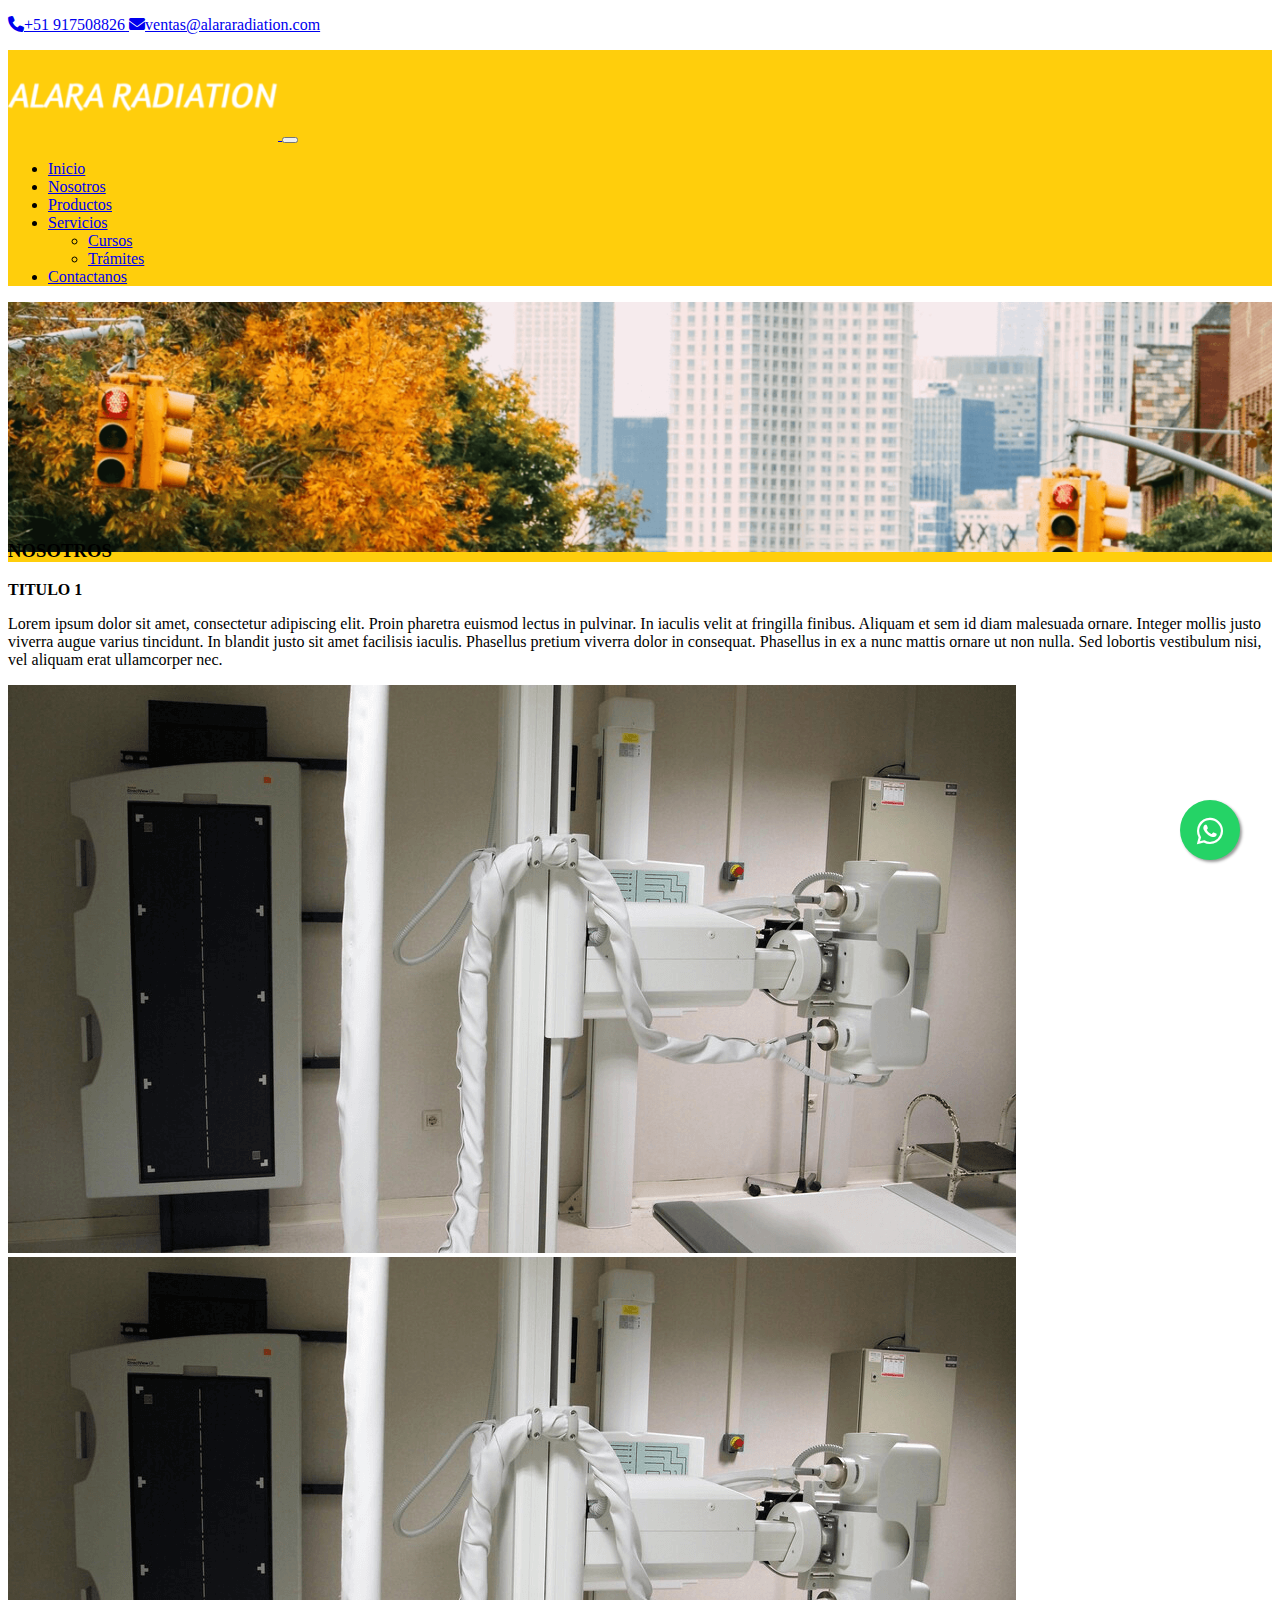
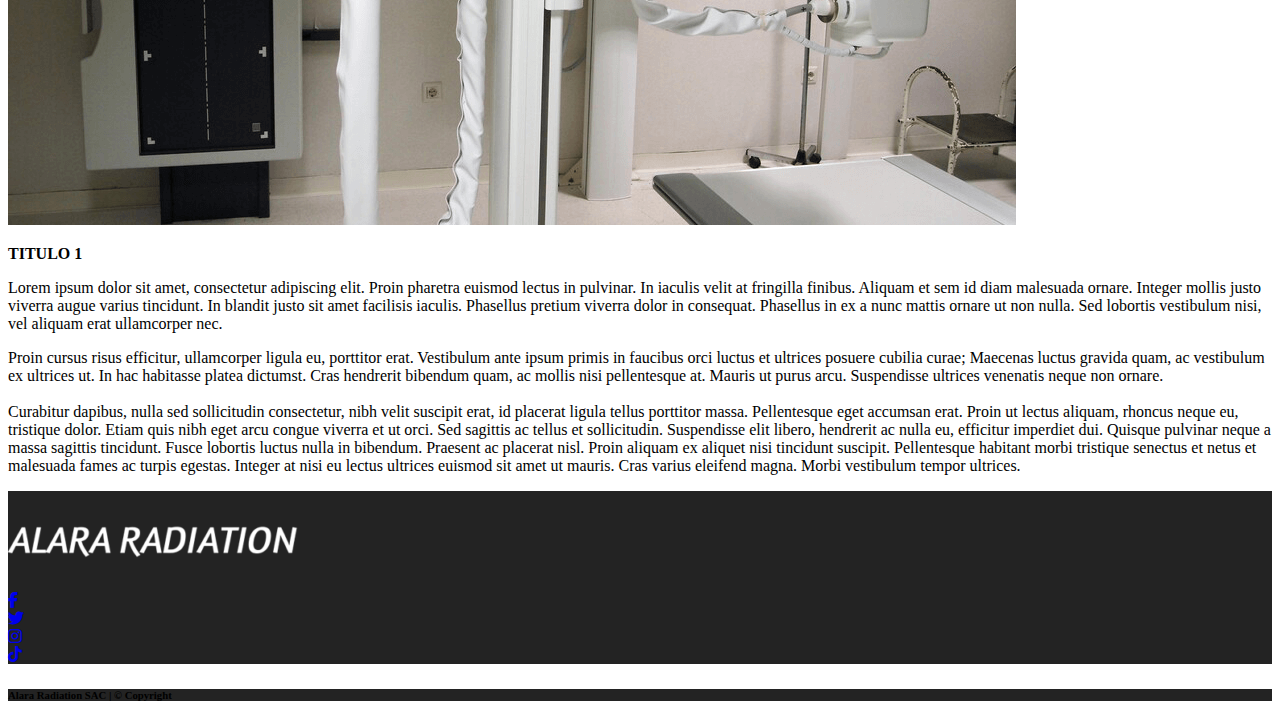
<file: about.html>
<!DOCTYPE html>
<html lang="es">

<head>
	<meta charset="utf-8">
	<meta http-equiv="X-UA-Compatible" content="IE=edge">
	<meta name="viewport" content="width=device-width, initial-scale=1">

	<title>Alara Radiation SAC</title>

	<meta name="description" content="Somos una empresa experta en Radiologia.">
	<meta name="author" content="Jhonatan Carhuamaca">

	<link href="https://cdn.jsdelivr.net/npm/bootstrap@5.2.0/dist/css/bootstrap.min.css" rel="stylesheet" integrity="sha384-gH2yIJqKdNHPEq0n4Mqa/HGKIhSkIHeL5AyhkYV8i59U5AR6csBvApHHNl/vI1Bx" crossorigin="anonymous">
	<link href="css/style.css" rel="stylesheet">
	<link href="https://cdnjs.cloudflare.com/ajax/libs/font-awesome/6.1.2/css/all.min.css" rel="stylesheet">

</head>

<body>
	<div class="sticky-top bg-white">
		<!-- <div class="fixed-top">-->
		<header class="container d-flex justify-content-end">
			<p></p>
			<p></p>
			<p class="text-dark mb-0 p-2 fs-6">

				<a href="tel:+51917508826" target="_blank" class="text-dark">
					<i class="fa-solid fa-phone"></i><span class="social-item-label">+51 917508826</span>
				</a>
				<a href="mailto:ventas@alararadiation.com" target="_blank" class="text-dark">
					<i class="fa-solid fa-envelope"></i><span class="social-item-label">ventas@alararadiation.com</span>
				</a>
			</p>
		</header>

		<nav class="navbar navbar-expand-lg bg-mainpage">
            <div class="container">
                <a class="navbar-brand" href="./">
                    <img src="./img/logo-290x97.png" width="270" height="90">
                </a>

                <button class="navbar-toggler" type="button" data-bs-toggle="collapse" data-bs-target="#navbarSupportedContent" aria-controls="navbarSupportedContent" aria-expanded="false" aria-label="Toggle navigation">
                    <span class="navbar-toggler-icon"></span>
                  </button>
                  <div class="collapse navbar-collapse justify-content-end h5" id="navbarSupportedContent">
                    <ul class="navbar-nav ml-md-auto">
                        <li class="nav-item active">
                            <a class="nav-link text-light" href="./">Inicio</a>
                        </li>
                        <li class="nav-item">
                            <a class="nav-link text-light" href="./about.html">Nosotros<span
                                    class="sr-only">(current)</span></a>
                        </li>
                        <li class="nav-item">
                            <a class="nav-link text-light" href="./products.html">Productos</a>
                        </li>
                        <li class="nav-item dropdown">
                            <a class="nav-link dropdown-toggle text-light" href="#" role="button" data-bs-toggle="dropdown" aria-expanded="false">
                                Servicios
                            </a>
                            <ul class="dropdown-menu bg-mainpage">
                              <li><a class="dropdown-item text-light" href="./curso.html">Cursos</a></li>
                              <li><a class="dropdown-item text-light" href="./tramites.html">Trámites</a></li>
                              <!--<li><hr class="dropdown-divider"></li>
                              <li><a class="dropdown-item" href="#">Something else here</a></li>-->
                            </ul>
                          </li>
                        <li class="nav-item">
                            <a class="nav-link text-light" href="./contactus.html">Contactanos</a>
                        </li>
                    </ul>
                </div>
        </nav>
	</div>
    <!--
	<div class="container-fluid mb-n5">
		<div class="row">
			<div class="col-md-12 px-0">
                <img src="./img/background-page.png" class="img-fluid w-100 imag-cropped" alt="...">
			</div>
		</div>
	</div>
    <div class="container-fluid">
		<div class="row p-3">
			<div class="col-md-4">
			</div>
			<div class="col-md-4 bg-mainpage text-center">
				<h3 class="p-4 text-white font-weight-bold h1">
					NUESTROS SERVICIOS
				</h3>
			</div>
			<div class="col-md-4">
			</div>
		</div>
	</div> -->
    <div class="container-fluid">
		<div class="row">
			<div class="col-md-12 px-0">
                <img src="./img/background-page.png" class="img-responsive bocy" alt="...">
			</div>
		</div>
	</div>
    <div class="container-fluid mt-n1">
		<div class="row p-3">
			<div class="col-md-4">
			</div>
			<div class="col-md-4 bg-mainpage text-center">
				<h3 class="p-4 text-white font-weight-bold h1">
					NOSOTROS
				</h3>
			</div>
			<div class="col-md-4">
			</div>
		</div>
	</div>

	<div class="container">
        <div class="row pb-4">
			<div class="col-md-6">
                <p class="h5"><b>TITULO 1 </b></p>
                <p class="h5 text-justify">Lorem ipsum dolor sit amet, consectetur adipiscing elit. Proin pharetra euismod lectus in pulvinar. In iaculis velit at fringilla finibus. Aliquam et sem id diam malesuada ornare. Integer mollis justo viverra augue varius tincidunt. In blandit justo sit amet facilisis iaculis. Phasellus pretium viverra dolor in consequat. Phasellus in ex a nunc mattis ornare ut non nulla. Sed lobortis vestibulum nisi, vel aliquam erat ullamcorper nec.</p>
			</div>
			<div class="col-md-6">
                <img alt="Bootstrap Image Preview" class="w-100" src="./img/p1.png">
			</div>
		</div>
        <div class="row pb-4">
            <div class="col-md-6">
                <img alt="Bootstrap Image Preview" class="w-100" src="./img/p1.png">
			</div>
			<div class="col-md-6">
                <p class="h5"><b>TITULO 1 </b></p>
                <p class="h5 text-justify">Lorem ipsum dolor sit amet, consectetur adipiscing elit. Proin pharetra euismod lectus in pulvinar. In iaculis velit at fringilla finibus. Aliquam et sem id diam malesuada ornare. Integer mollis justo viverra augue varius tincidunt. In blandit justo sit amet facilisis iaculis. Phasellus pretium viverra dolor in consequat. Phasellus in ex a nunc mattis ornare ut non nulla. Sed lobortis vestibulum nisi, vel aliquam erat ullamcorper nec.</p>
			</div>
		</div>
        <div class="row pb-4">
			<div class="col-md-12">
                <p class="h5 text-justify">
                    Proin cursus risus efficitur, ullamcorper ligula eu, porttitor erat. Vestibulum ante ipsum primis in faucibus orci luctus et ultrices posuere cubilia curae; Maecenas luctus gravida quam, ac vestibulum ex ultrices ut. In hac habitasse platea dictumst. Cras hendrerit bibendum quam, ac mollis nisi pellentesque at. Mauris ut purus arcu. Suspendisse ultrices venenatis neque non ornare.
                    <br> <br>
Curabitur dapibus, nulla sed sollicitudin consectetur, nibh velit suscipit erat, id placerat ligula tellus porttitor massa. Pellentesque eget accumsan erat. Proin ut lectus aliquam, rhoncus neque eu, tristique dolor. Etiam quis nibh eget arcu congue viverra et ut orci. Sed sagittis ac tellus et sollicitudin. Suspendisse elit libero, hendrerit ac nulla eu, efficitur imperdiet dui. Quisque pulvinar neque a massa sagittis tincidunt. Fusce lobortis luctus nulla in bibendum. Praesent ac placerat nisl. Proin aliquam ex aliquet nisi tincidunt suscipit. Pellentesque habitant morbi tristique senectus et netus et malesuada fames ac turpis egestas. Integer at nisi eu lectus ultrices euismod sit amet ut mauris. Cras varius eleifend magna. Morbi vestibulum tempor ultrices. 
                </p>
			</div>
		</div>
	</div>
	<div class="container-fluid bg-fter text-white py-3">
		<div class="row">
			<div class="col-md-3">
			</div>
			<div class="col-md-6 d-flex justify-content-center">
				<img alt="Bootstrap Image Preview" src="./img/logo-290x97.png">
			</div>
			<div class="col-md-3">
			</div>
		</div>
		<div class="row pb-5">
			<div class="col-md-3">
			</div>
			<div class="col-md-6 d-flex justify-content-center">
				<div class="px-2">
					<a class="btn btn-light" href="#!" role="button" >
						<i class="fab fa-facebook-f px-2"></i>
					</a>
				</div>
				<div class="px-2">
					<a class="btn btn-light" href="#!" role="button" >
						<i class="fab fa-twitter px-2"></i>
					</a>
				</div>
				<div class="px-2">
					<a class="btn btn-light" href="#!" role="button" >
						<i class="fab fa-instagram px-2"></i>
					</a>
				</div>
				<div class="px-2">
					<a class="btn btn-light" href="#!" role="button" >
						<i class="fab fa-tiktok px-2"></i>
					</a>
				</div>
			</div>
			<div class="col-md-3">
			</div>
		</div>
	</div>
	<div class="container-fluid bg-fter text-white d-flex justify-content-center">
		<span class="border-top border-light w-100 px-0">
		<div class="row">
			
			<div class="col-md-12 d-flex justify-content-center">
				<h6 class="pt-3 pb-4">
					Alara Radiation SAC | © Copyright
				</h6>
			</div>
			
		</div>
		</span>
	</div>
	<a href="https://api.whatsapp.com/send?phone=51966007287&text=Hola%21%20Quisiera%20m%C3%A1s%20informaci%C3%B3n%20sobre%20Varela%202." class="floaty" target="_blank">
		<i class="fa-brands fa-whatsapp my-floaty"></i>
	</a>
	<script src="https://cdn.jsdelivr.net/npm/bootstrap@5.2.0/dist/js/bootstrap.bundle.min.js" integrity="sha384-A3rJD856KowSb7dwlZdYEkO39Gagi7vIsF0jrRAoQmDKKtQBHUuLZ9AsSv4jD4Xa" crossorigin="anonymous"></script>
	<script src="js/scripts.js"></script>
</body>

</html>
</file>
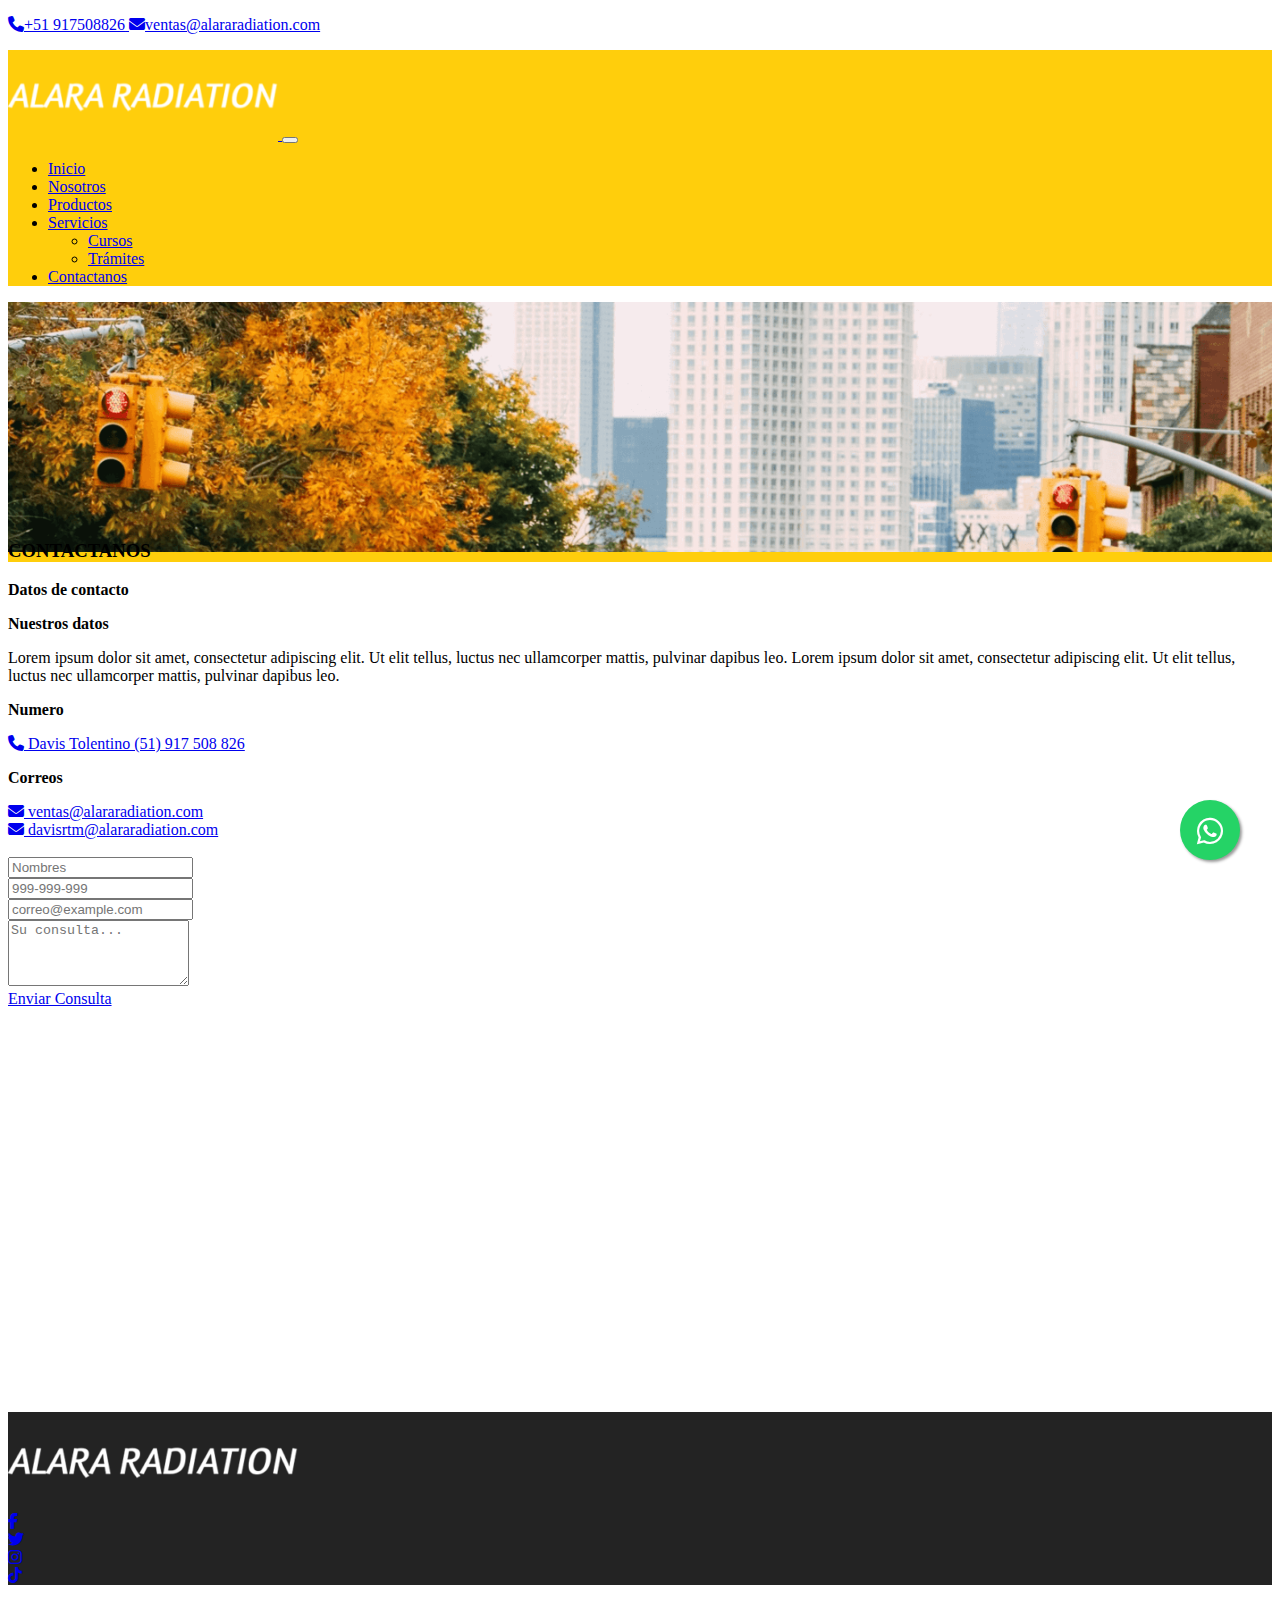
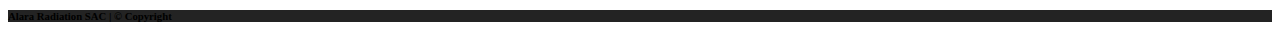
<file: contactus.html>
<!DOCTYPE html>
<html lang="es">

<head>
	<meta charset="utf-8">
	<meta http-equiv="X-UA-Compatible" content="IE=edge">
	<meta name="viewport" content="width=device-width, initial-scale=1">

	<title>Alara Radiation SAC</title>

	<meta name="description" content="Somos una empresa experta en Radiologia.">
	<meta name="author" content="Jhonatan Carhuamaca">

	<link href="https://cdn.jsdelivr.net/npm/bootstrap@5.2.0/dist/css/bootstrap.min.css" rel="stylesheet" integrity="sha384-gH2yIJqKdNHPEq0n4Mqa/HGKIhSkIHeL5AyhkYV8i59U5AR6csBvApHHNl/vI1Bx" crossorigin="anonymous">
	<link href="css/style.css" rel="stylesheet">
	<link href="https://cdnjs.cloudflare.com/ajax/libs/font-awesome/6.1.2/css/all.min.css" rel="stylesheet">

</head>

<body>
	<div class="sticky-top bg-white">
		<!-- <div class="fixed-top">-->
		<header class="container d-flex justify-content-end">
			<p></p>
			<p></p>
			<p class="text-dark mb-0 p-2 fs-6">

				<a href="tel:+51917508826" target="_blank" class="text-dark">
					<i class="fa-solid fa-phone"></i><span class="social-item-label">+51 917508826</span>
				</a>
				<a href="mailto:ventas@alararadiation.com" target="_blank" class="text-dark">
					<i class="fa-solid fa-envelope"></i><span class="social-item-label">ventas@alararadiation.com</span>
				</a>
			</p>
		</header>

		<nav class="navbar navbar-expand-lg bg-mainpage">
            <div class="container">
                <a class="navbar-brand" href="./">
                    <img src="./img/logo-290x97.png" width="270" height="90">
                </a>

                <button class="navbar-toggler" type="button" data-bs-toggle="collapse" data-bs-target="#navbarSupportedContent" aria-controls="navbarSupportedContent" aria-expanded="false" aria-label="Toggle navigation">
                    <span class="navbar-toggler-icon"></span>
                  </button>
                  <div class="collapse navbar-collapse justify-content-end h5" id="navbarSupportedContent">
                    <ul class="navbar-nav ml-md-auto">
                        <li class="nav-item active">
                            <a class="nav-link text-light" href="./">Inicio</a>
                        </li>
                        <li class="nav-item">
                            <a class="nav-link text-light" href="./about.html">Nosotros<span
                                    class="sr-only">(current)</span></a>
                        </li>
                        <li class="nav-item">
                            <a class="nav-link text-light" href="./products.html">Productos</a>
                        </li>
                        <li class="nav-item dropdown">
                            <a class="nav-link dropdown-toggle text-light" href="#" role="button" data-bs-toggle="dropdown" aria-expanded="false">
                                Servicios
                            </a>
                            <ul class="dropdown-menu bg-mainpage">
                              <li><a class="dropdown-item text-light" href="./curso.html">Cursos</a></li>
                              <li><a class="dropdown-item text-light" href="./tramites.html">Trámites</a></li>
                              <!--<li><hr class="dropdown-divider"></li>
                              <li><a class="dropdown-item" href="#">Something else here</a></li>-->
                            </ul>
                          </li>
                        <li class="nav-item">
                            <a class="nav-link text-light" href="./contactus.html">Contactanos</a>
                        </li>
                    </ul>
                </div>
        </nav>
	</div>
    <!--
	<div class="container-fluid mb-n5">
		<div class="row">
			<div class="col-md-12 px-0">
                <img src="./img/background-page.png" class="img-fluid w-100 imag-cropped" alt="...">
			</div>
		</div>
	</div>
    <div class="container-fluid">
		<div class="row p-3">
			<div class="col-md-4">
			</div>
			<div class="col-md-4 bg-mainpage text-center">
				<h3 class="p-4 text-white font-weight-bold h1">
					NUESTROS SERVICIOS
				</h3>
			</div>
			<div class="col-md-4">
			</div>
		</div>
	</div> -->
    <div class="container-fluid">
		<div class="row">
			<div class="col-md-12 px-0">
                <img src="./img/background-page.png" class="img-responsive bocy" alt="...">
			</div>
		</div>
	</div>
    <div class="container-fluid mt-n1">
		<div class="row p-3">
			<div class="col-md-4">
			</div>
			<div class="col-md-4 bg-mainpage text-center">
				<h3 class="p-4 text-white font-weight-bold h1">
					CONTACTANOS
				</h3>
			</div>
			<div class="col-md-4">
			</div>
		</div>
	</div>

	<div class="container">
        <div class="row pb-4">
            <div class="col-md-6">
                <p class="h1"><b>Datos de contacto</b></p>
                <p class="h3"><b>Nuestros datos</b></p>
                <p class="text-justify">Lorem ipsum dolor sit amet, consectetur adipiscing elit. Ut elit tellus, luctus nec ullamcorper mattis, pulvinar dapibus leo. Lorem ipsum dolor sit amet, consectetur adipiscing elit. Ut elit tellus, luctus nec ullamcorper mattis, pulvinar dapibus leo.</p>
                <p class="h3"><b>Numero</b></p>
                <a href="tel:+51917508826" target="_blank" class="text-dark">
					<i class="fa-solid fa-phone"></i><span class="social-item-label"> Davis Tolentino (51) 917 508 826</span>
				</a>
                <br>
                <p class="h3"><b>Correos</b></p>
                <a href="mailto:ventas@alararadiation.com" target="_blank" class="text-dark">
					<i class="fa-solid fa-envelope"></i><span class="social-item-label"> ventas@alararadiation.com</span>
				</a><br>
                <a href="mailto:davisrtm@alararadiation.com" target="_blank" class="text-dark">
					<i class="fa-solid fa-envelope"></i><span class="social-item-label"> davisrtm@alararadiation.com</span>
				</a>
			</div>
			<div class="col-md-6"><!-- NOMBRE - TELEFONO - CORREO - CONSULTA -->
                <br>
                <form class="row">
                    <div class="mb-3">
                        <input type="text" class="form-control py-3" id="exampleFormControlInput1" placeholder="Nombres" required>
                    </div>
                    <div class="mb-3">
                        <input type="tel" class="form-control py-3" id="exampleFormControlInput1" placeholder="999-999-999" pattern="[9]{1}[0-9]{2}-[0-9]{3}-[0-9]{3}" required>
                    </div>  
                    <div class="mb-3">
                        <input type="email" class="form-control py-3" id="exampleFormControlInput1" placeholder="correo@example.com" required>
                    </div>  
                    <div class="mb-3">
                        <textarea class="form-control" id="exampleFormControlTextarea1" rows="4" placeholder="Su consulta..." required></textarea>
                    </div>    
                    <div class="mb-3 d-flex justify-content-center">
                        <a href="#" class="btn btn-primary px-5">Enviar Consulta</a>
                    </div>                 
                </form>
			</div>
		</div>
	</div>
    <div class="container-fluid px-0 py-0">
        <div id="map-container-google-2" class="z-depth-1-half map-container-2">
            <iframe src="https://maps.google.com/maps?q=Av%20Oscar%20R%20Benavides%203046&t=&z=14&ie=UTF8&iwloc=B&output=embed" frameborder="0" allowfullscreen></iframe>
            <!-- <iframe src="https://maps.google.com/maps?width=720&height=600&hl=en&q=Av%20Oscar%20R%20Benavides%203046+()&t=&z=14&ie=UTF8&iwloc=B&output=embed" frameborder="0" allowfullscreen></iframe>-->
        </div>
    </div>
	<div class="container-fluid bg-fter text-white py-3">
		<div class="row">
			<div class="col-md-3">
			</div>
			<div class="col-md-6 d-flex justify-content-center">
				<img alt="Bootstrap Image Preview" src="./img/logo-290x97.png">
			</div>
			<div class="col-md-3">
			</div>
		</div>
		<div class="row pb-5">
			<div class="col-md-3">
			</div>
			<div class="col-md-6 d-flex justify-content-center">
				<div class="px-2">
					<a class="btn btn-light" href="#!" role="button" >
						<i class="fab fa-facebook-f px-2"></i>
					</a>
				</div>
				<div class="px-2">
					<a class="btn btn-light" href="#!" role="button" >
						<i class="fab fa-twitter px-2"></i>
					</a>
				</div>
				<div class="px-2">
					<a class="btn btn-light" href="#!" role="button" >
						<i class="fab fa-instagram px-2"></i>
					</a>
				</div>
				<div class="px-2">
					<a class="btn btn-light" href="#!" role="button" >
						<i class="fab fa-tiktok px-2"></i>
					</a>
				</div>
			</div>
			<div class="col-md-3">
			</div>
		</div>
	</div>
	<div class="container-fluid bg-fter text-white d-flex justify-content-center">
		<span class="border-top border-light w-100 px-0">
		<div class="row">
			
			<div class="col-md-12 d-flex justify-content-center">
				<h6 class="pt-3 pb-4">
					Alara Radiation SAC | © Copyright
				</h6>
			</div>
			
		</div>
		</span>
	</div>
	<a href="https://api.whatsapp.com/send?phone=51966007287&text=Hola%21%20Quisiera%20m%C3%A1s%20informaci%C3%B3n%20sobre%20Varela%202." class="floaty" target="_blank">
        <i class="fa-brands fa-whatsapp my-floaty"></i>
	</a>
	<script src="https://cdn.jsdelivr.net/npm/bootstrap@5.2.0/dist/js/bootstrap.bundle.min.js" integrity="sha384-A3rJD856KowSb7dwlZdYEkO39Gagi7vIsF0jrRAoQmDKKtQBHUuLZ9AsSv4jD4Xa" crossorigin="anonymous"></script>
	<script src="js/scripts.js"></script>
</body>

</html>
</file>
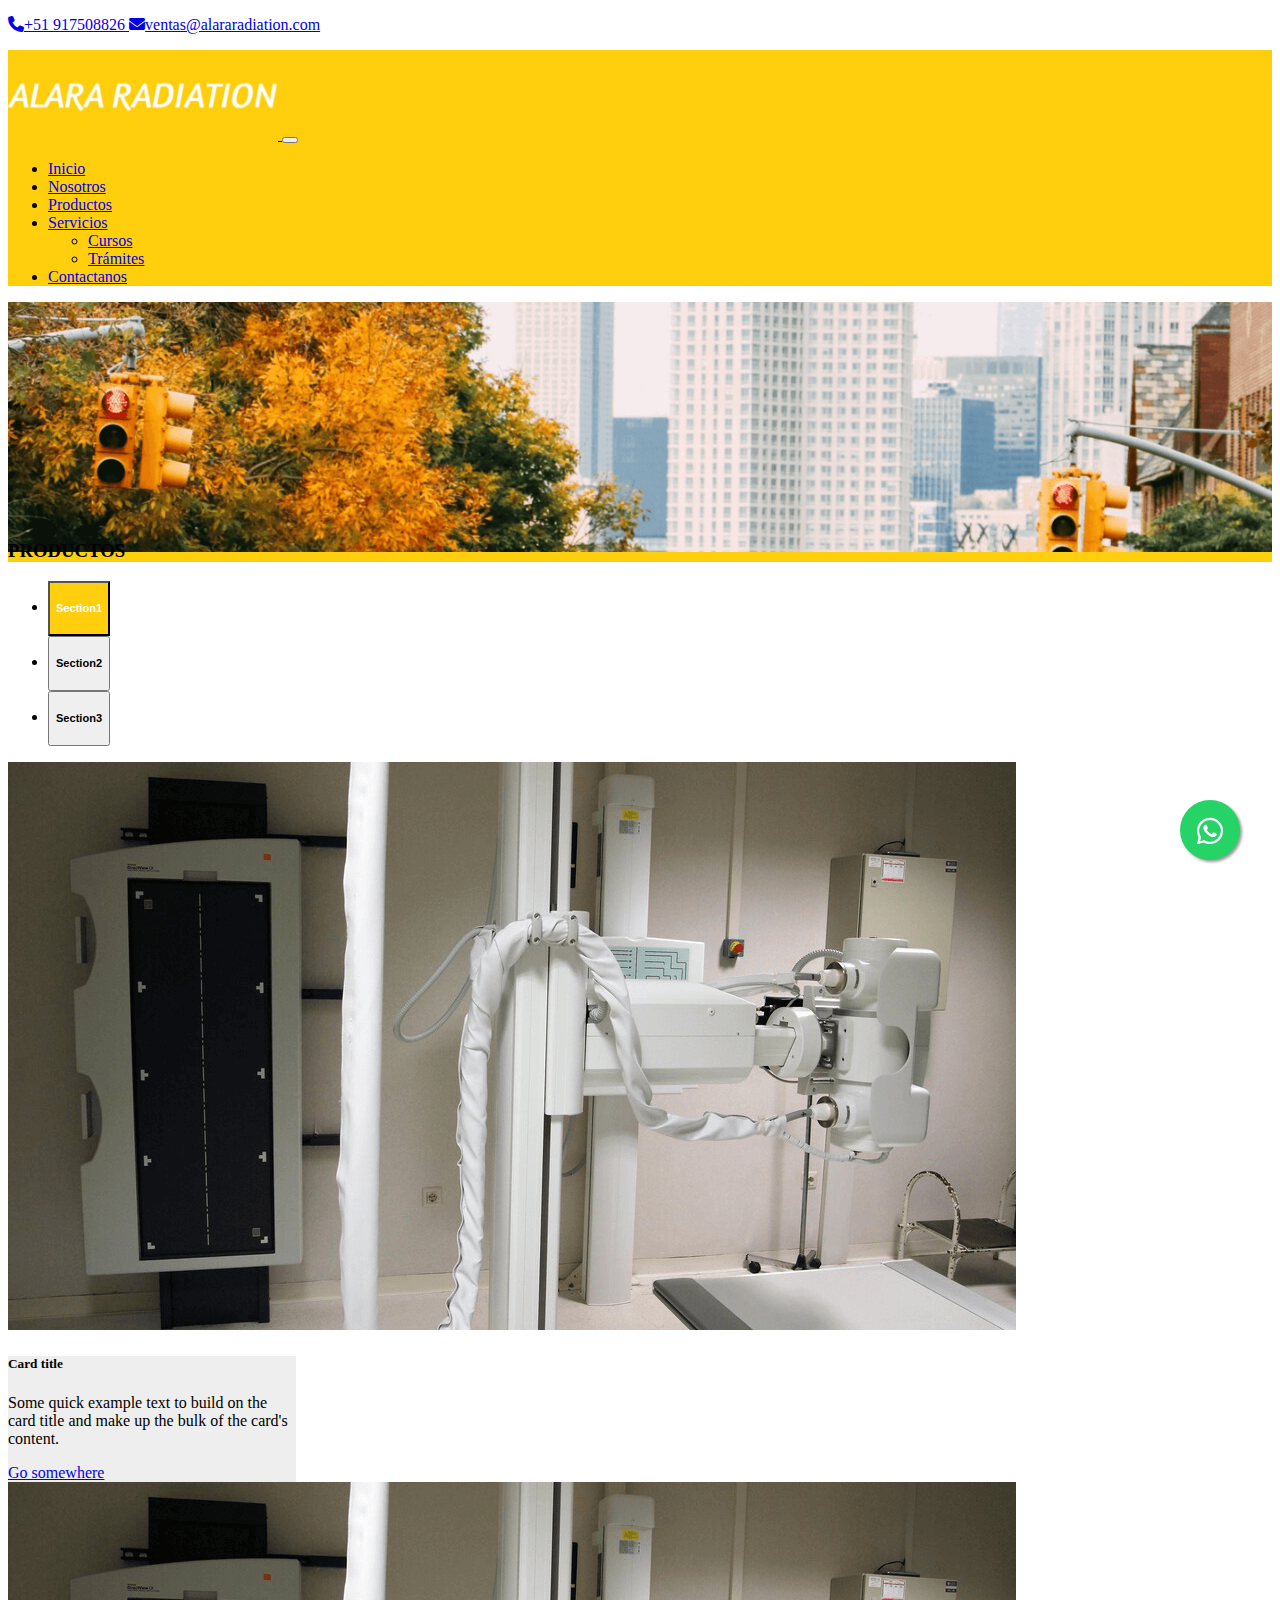
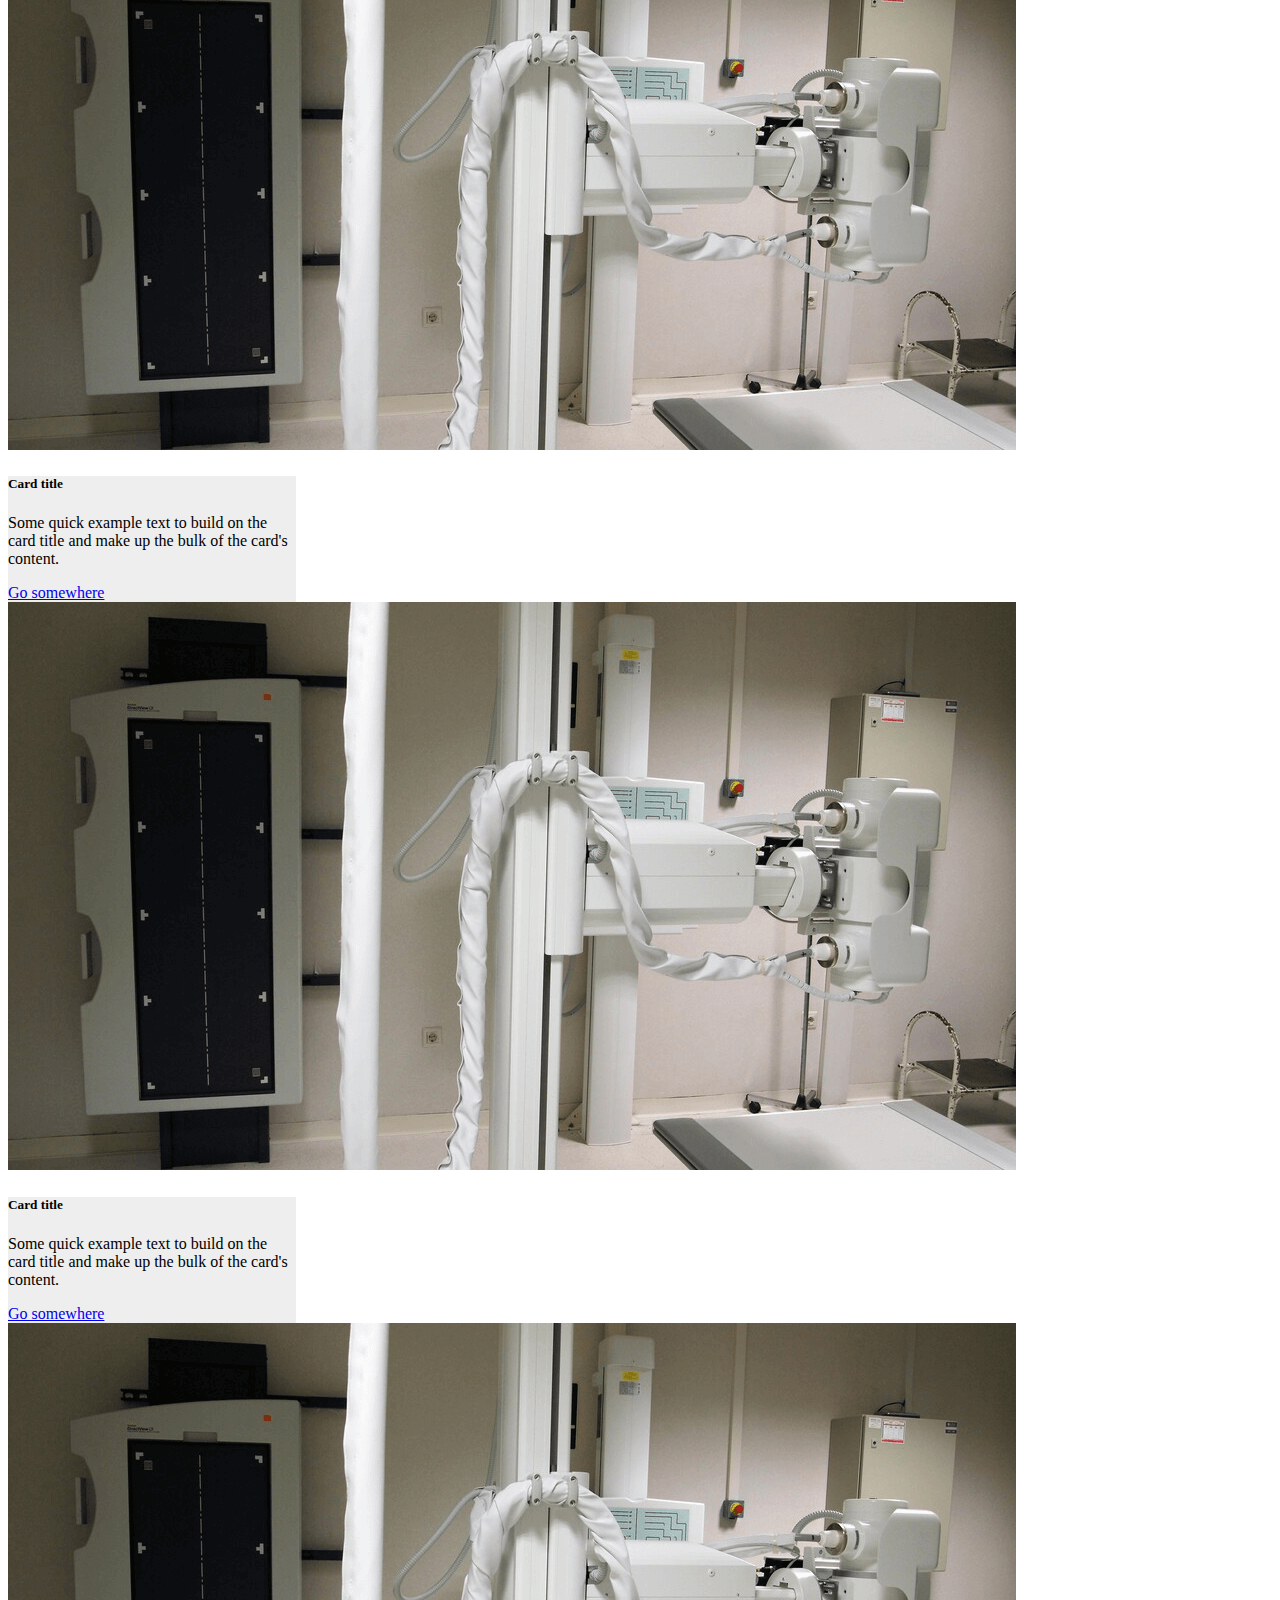
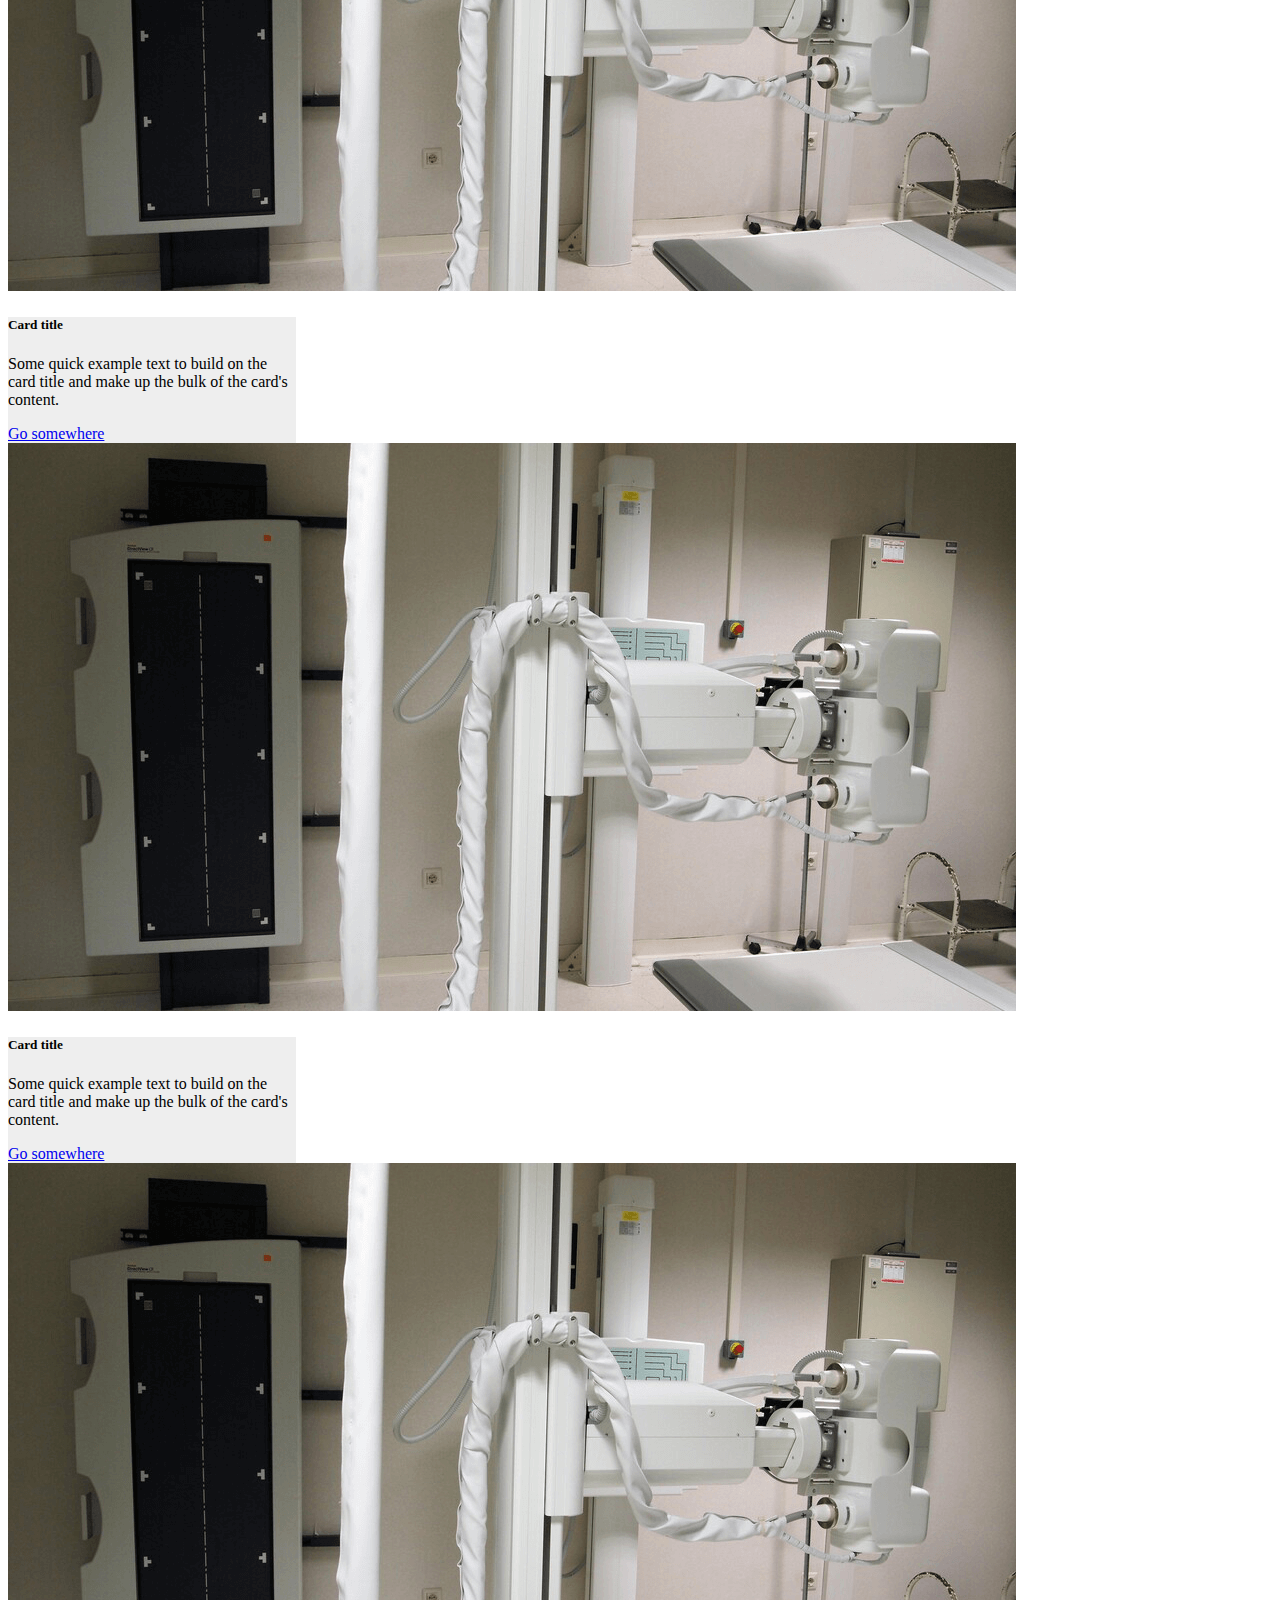
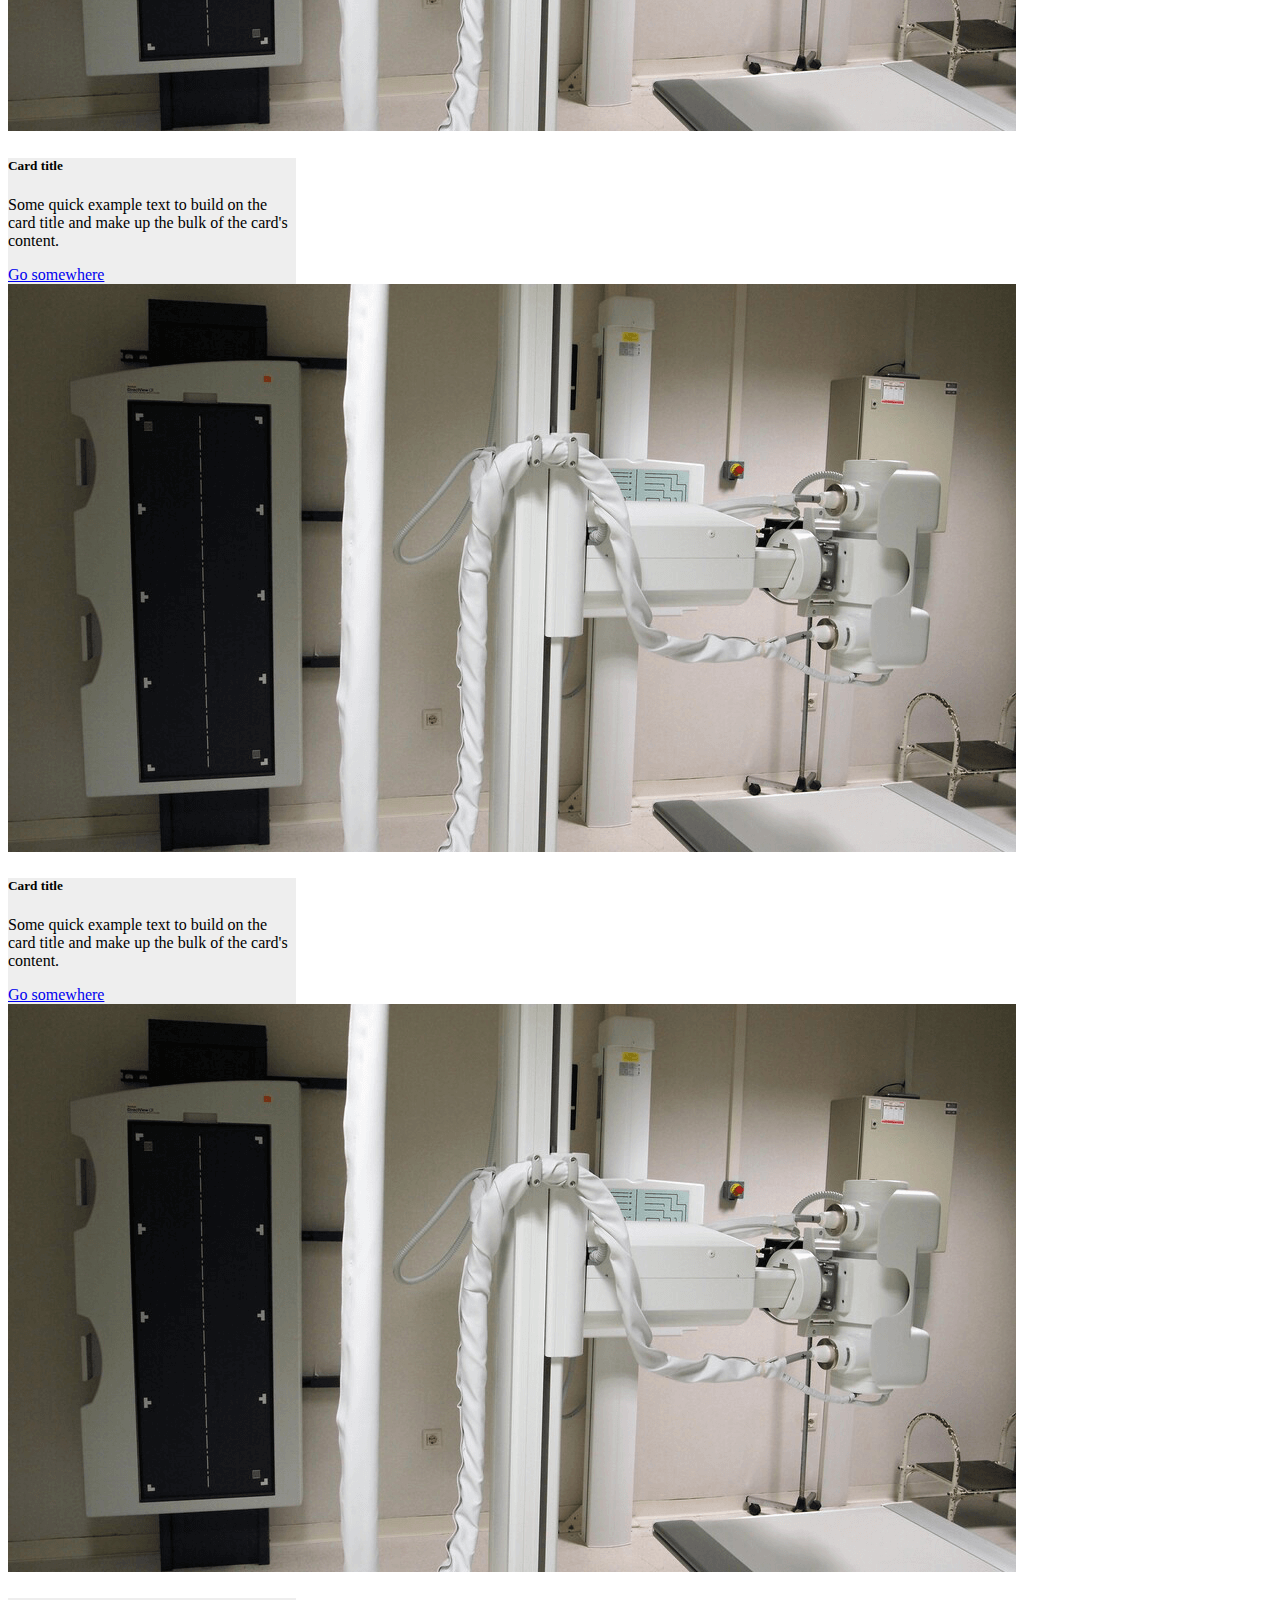
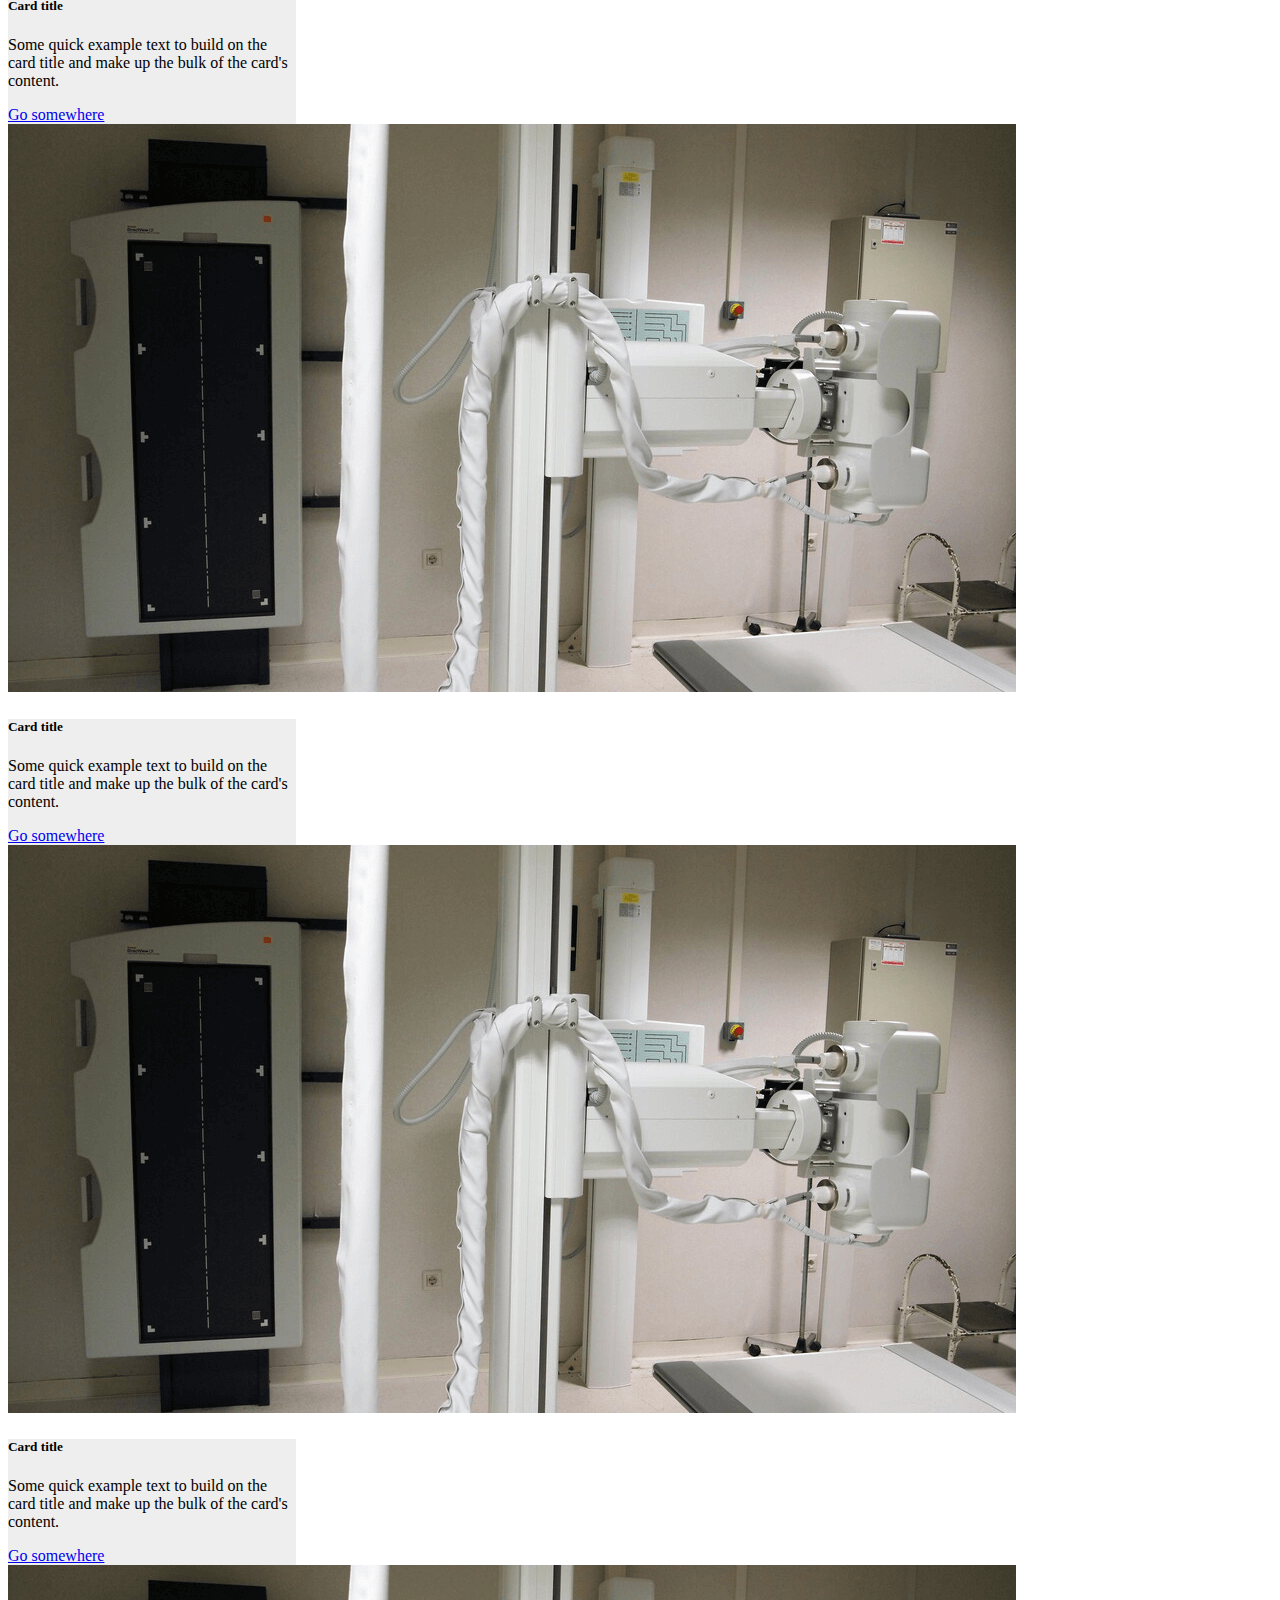
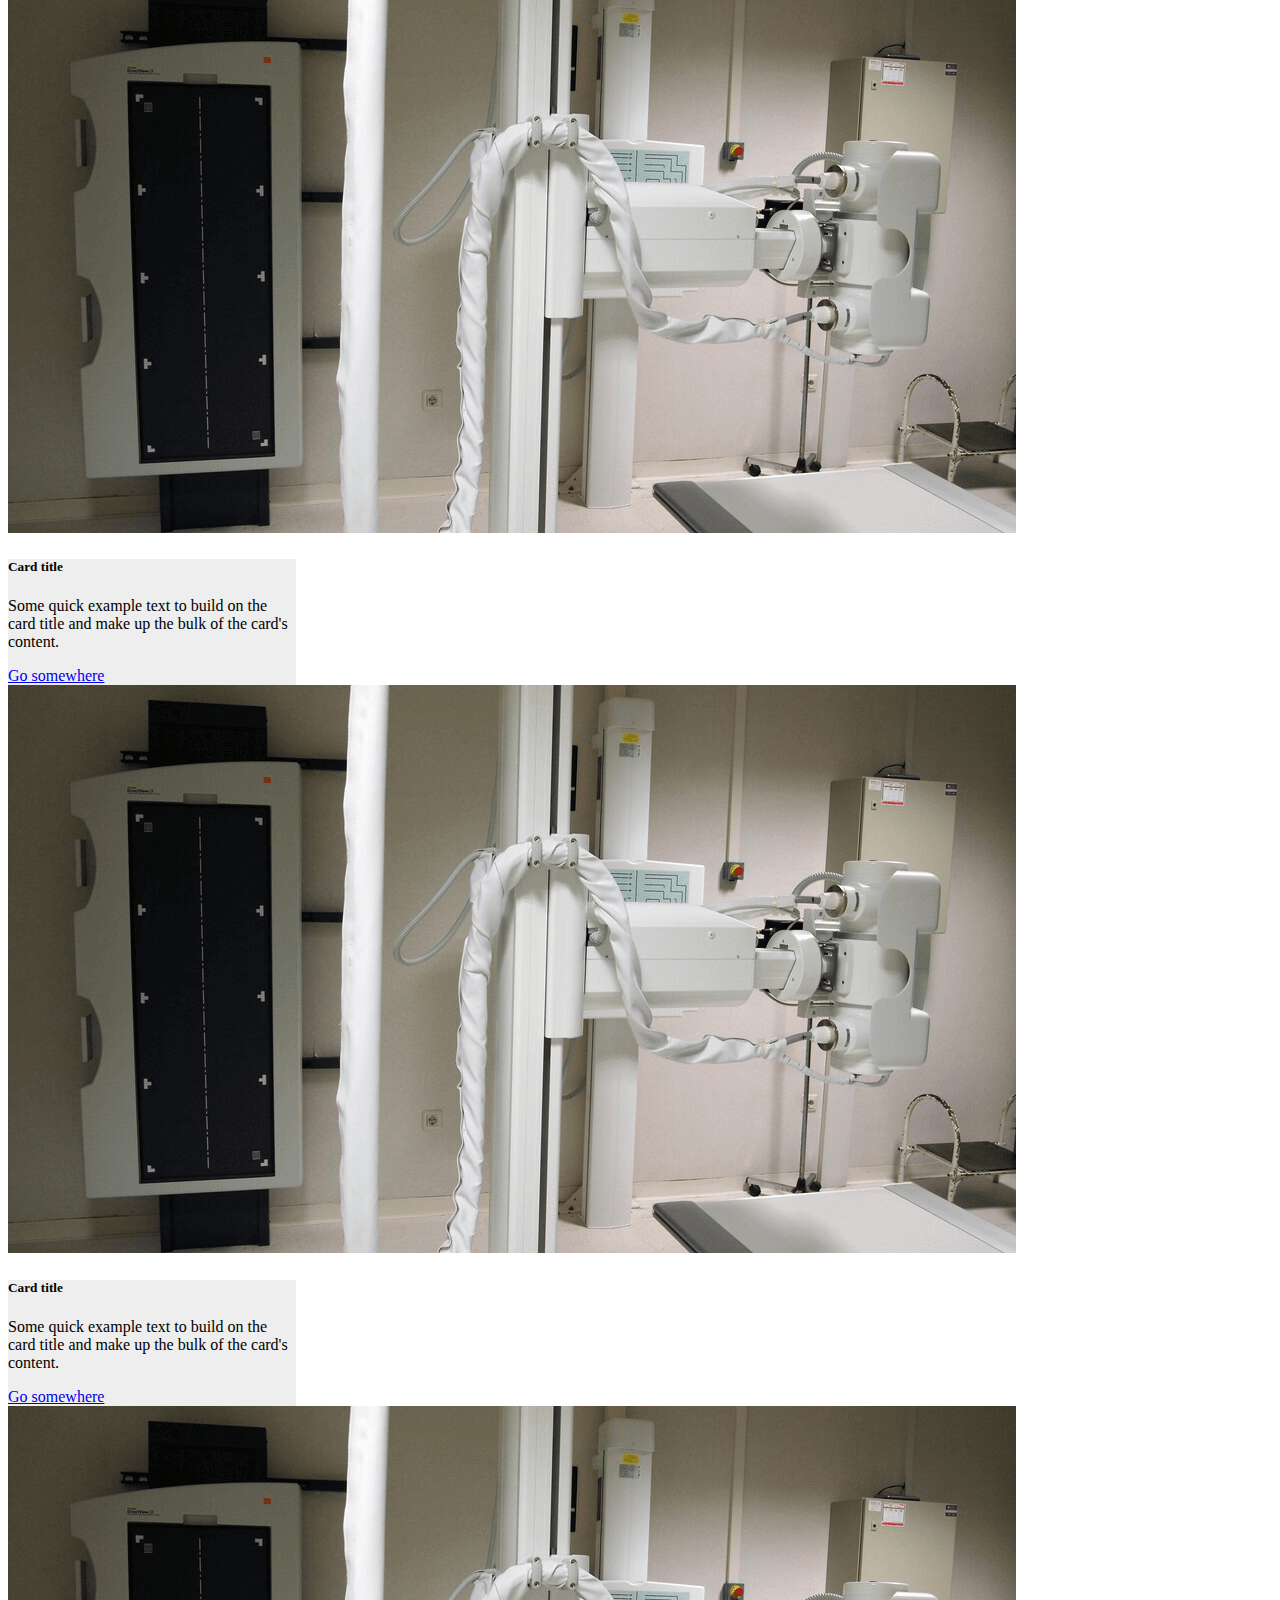
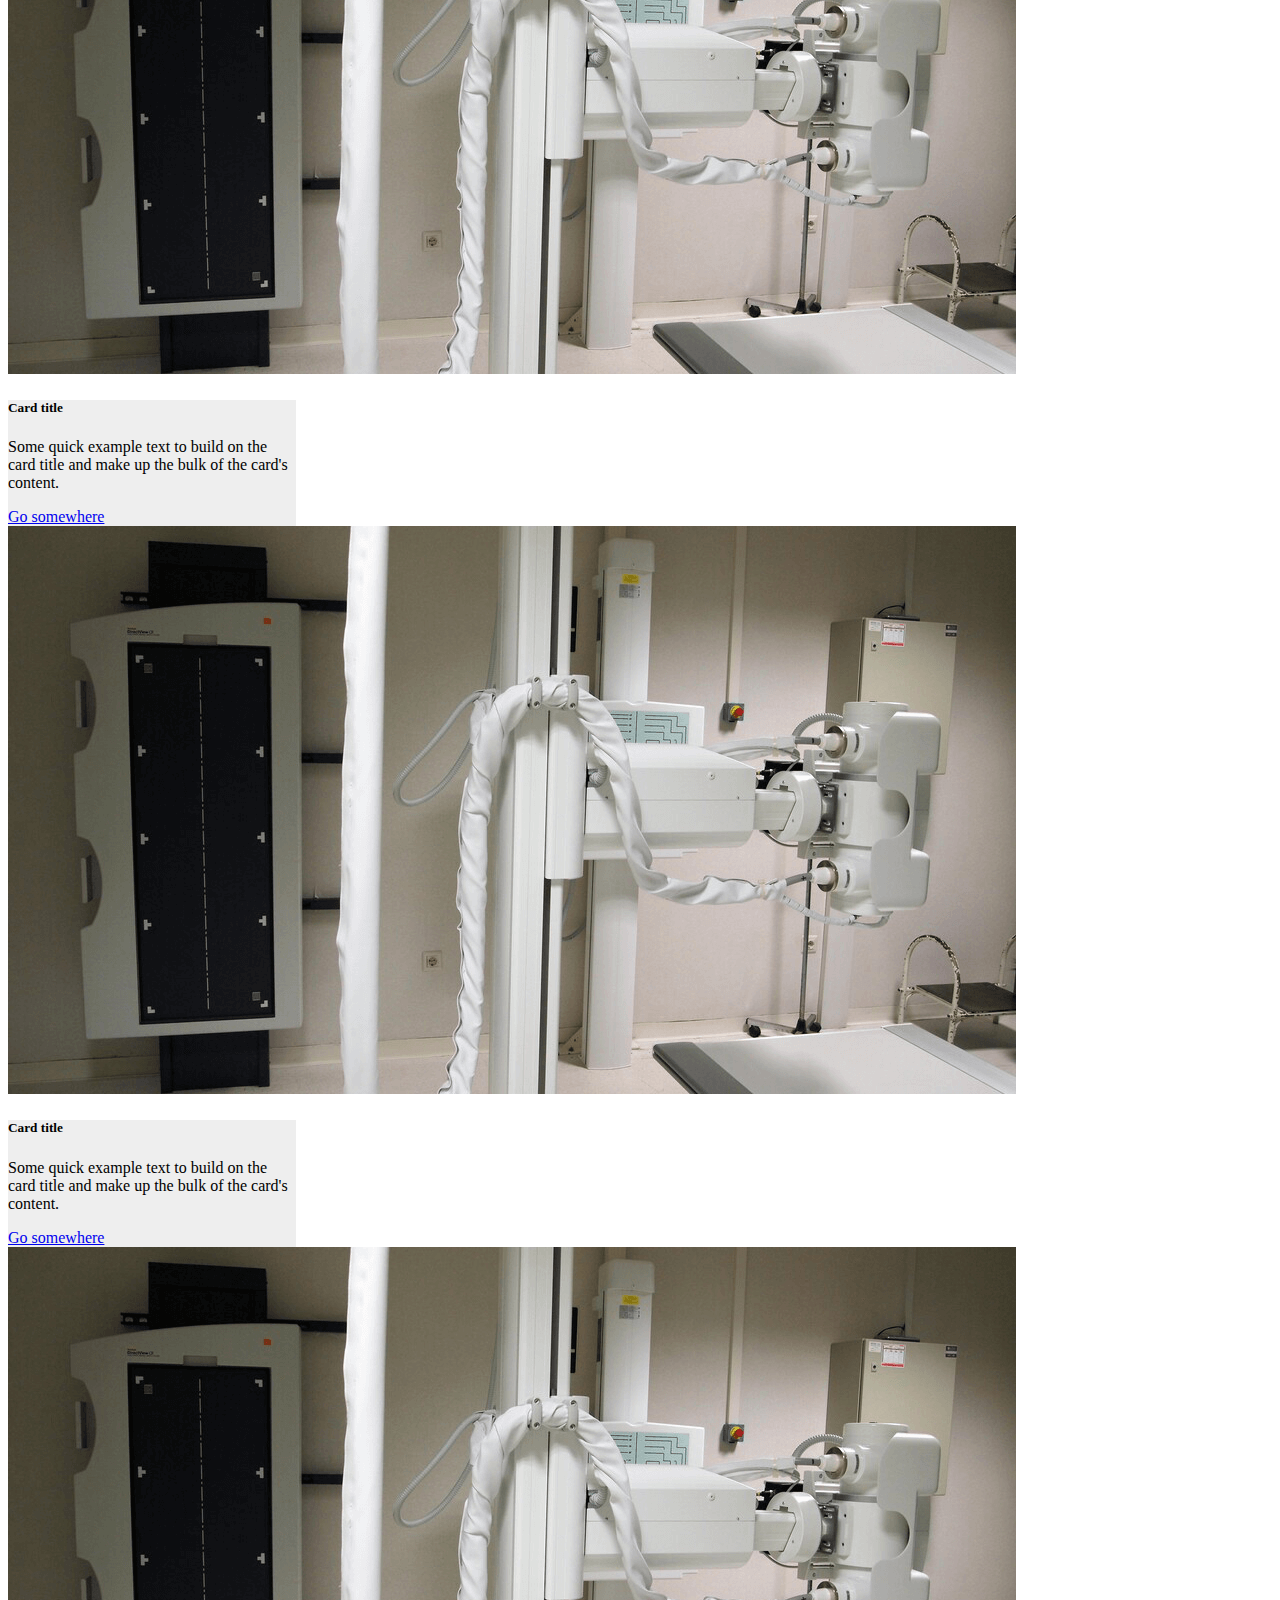
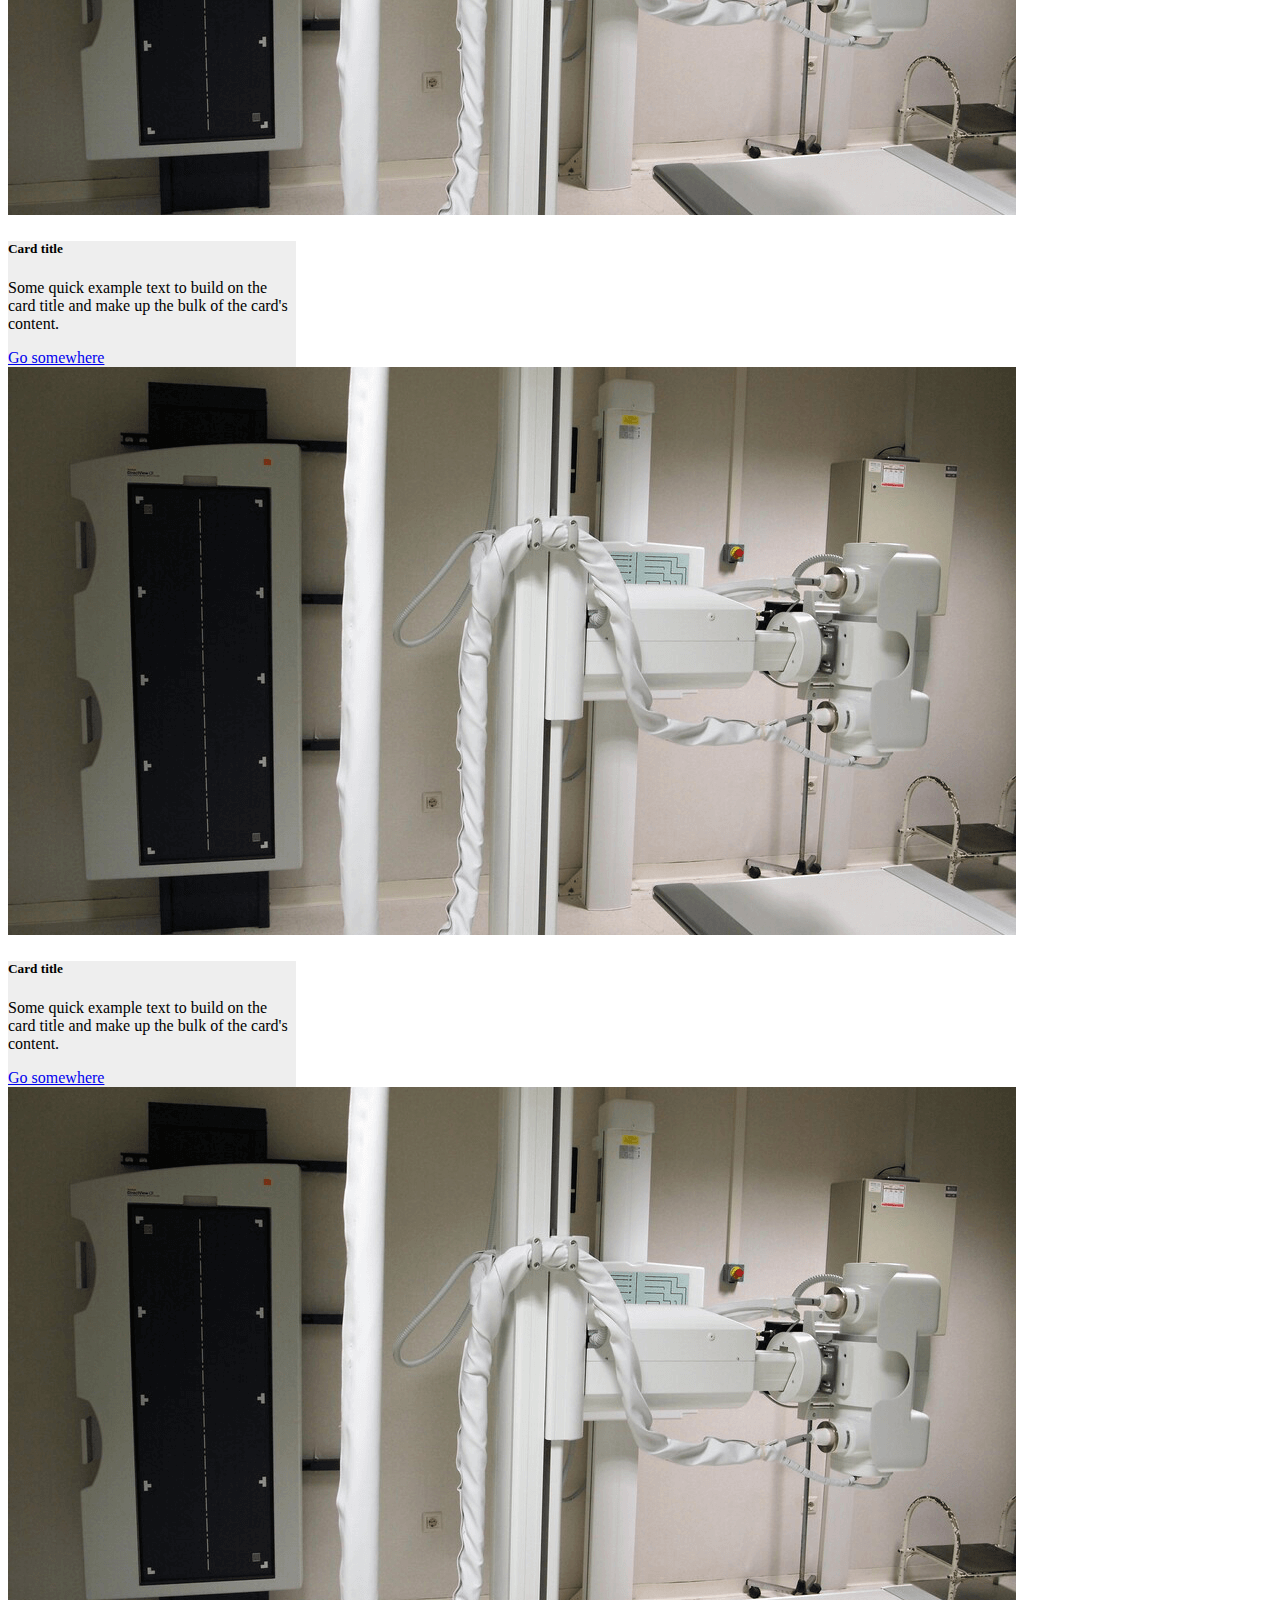
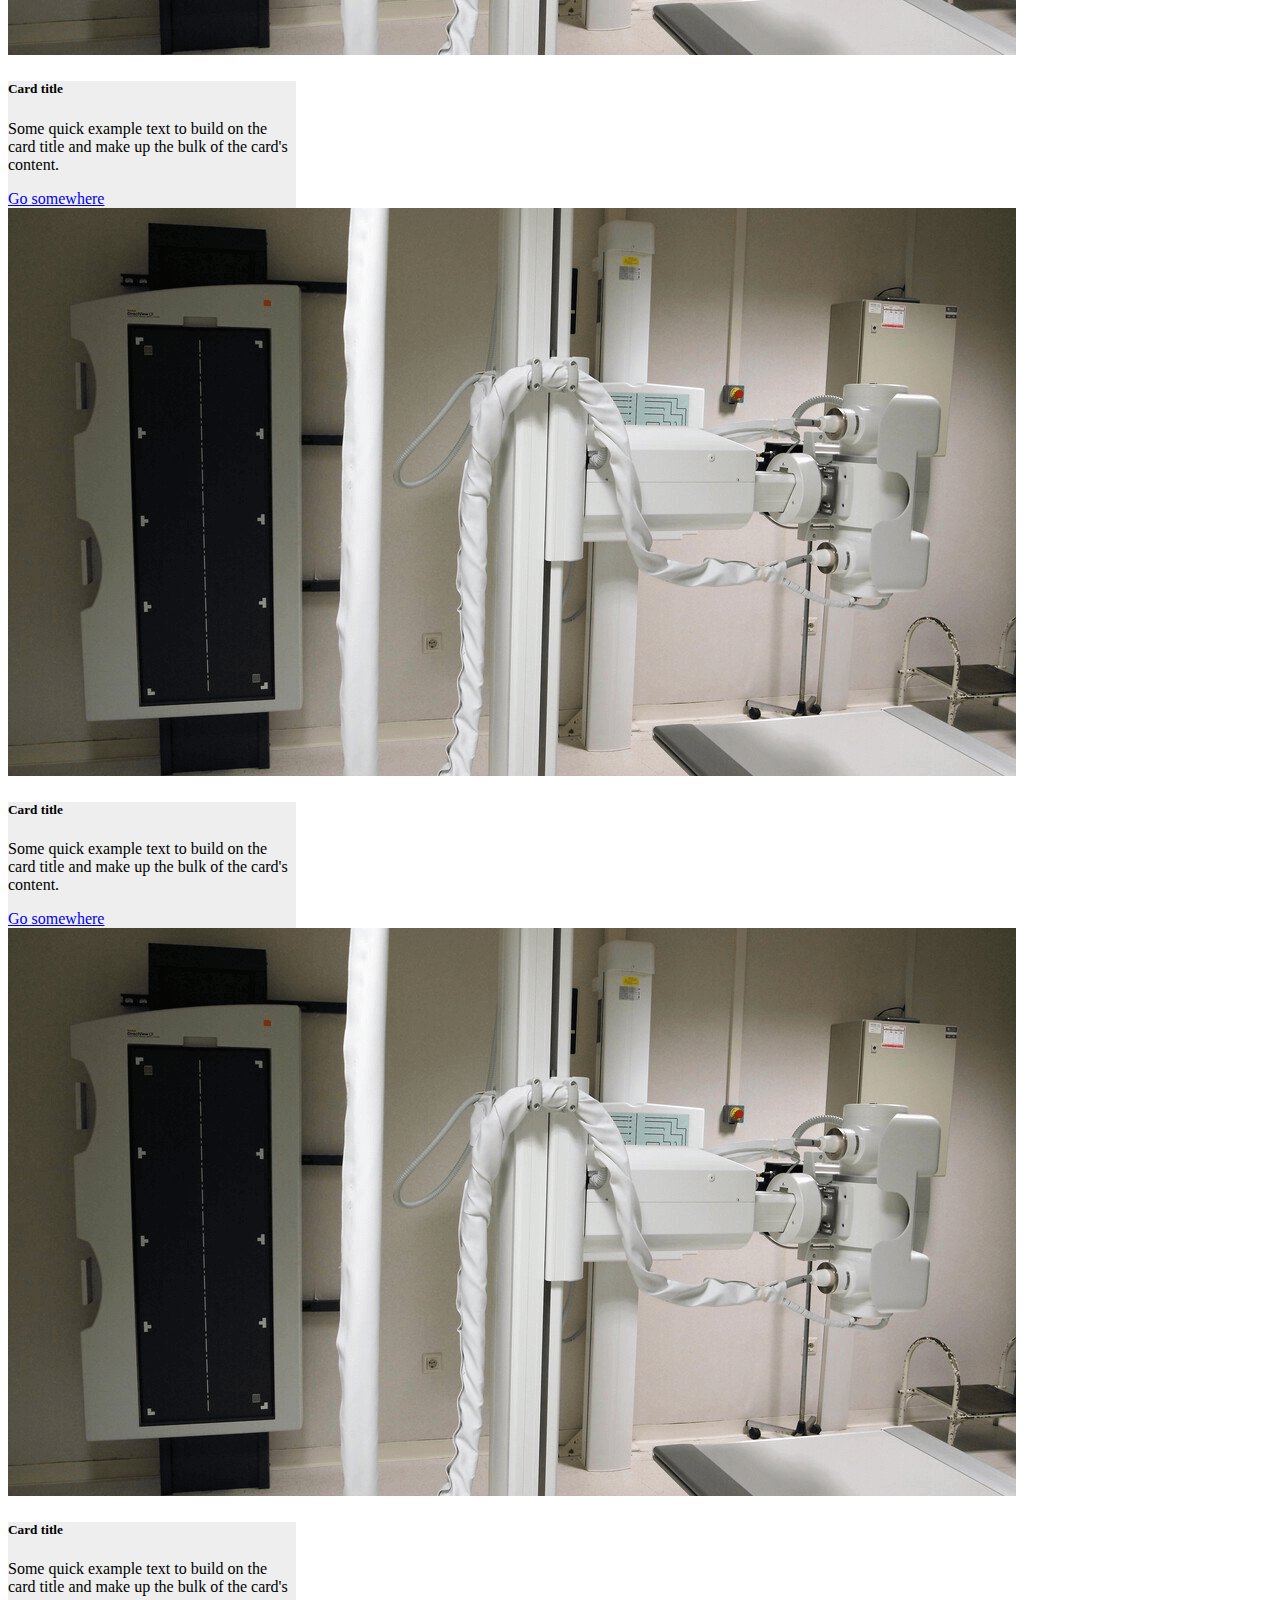
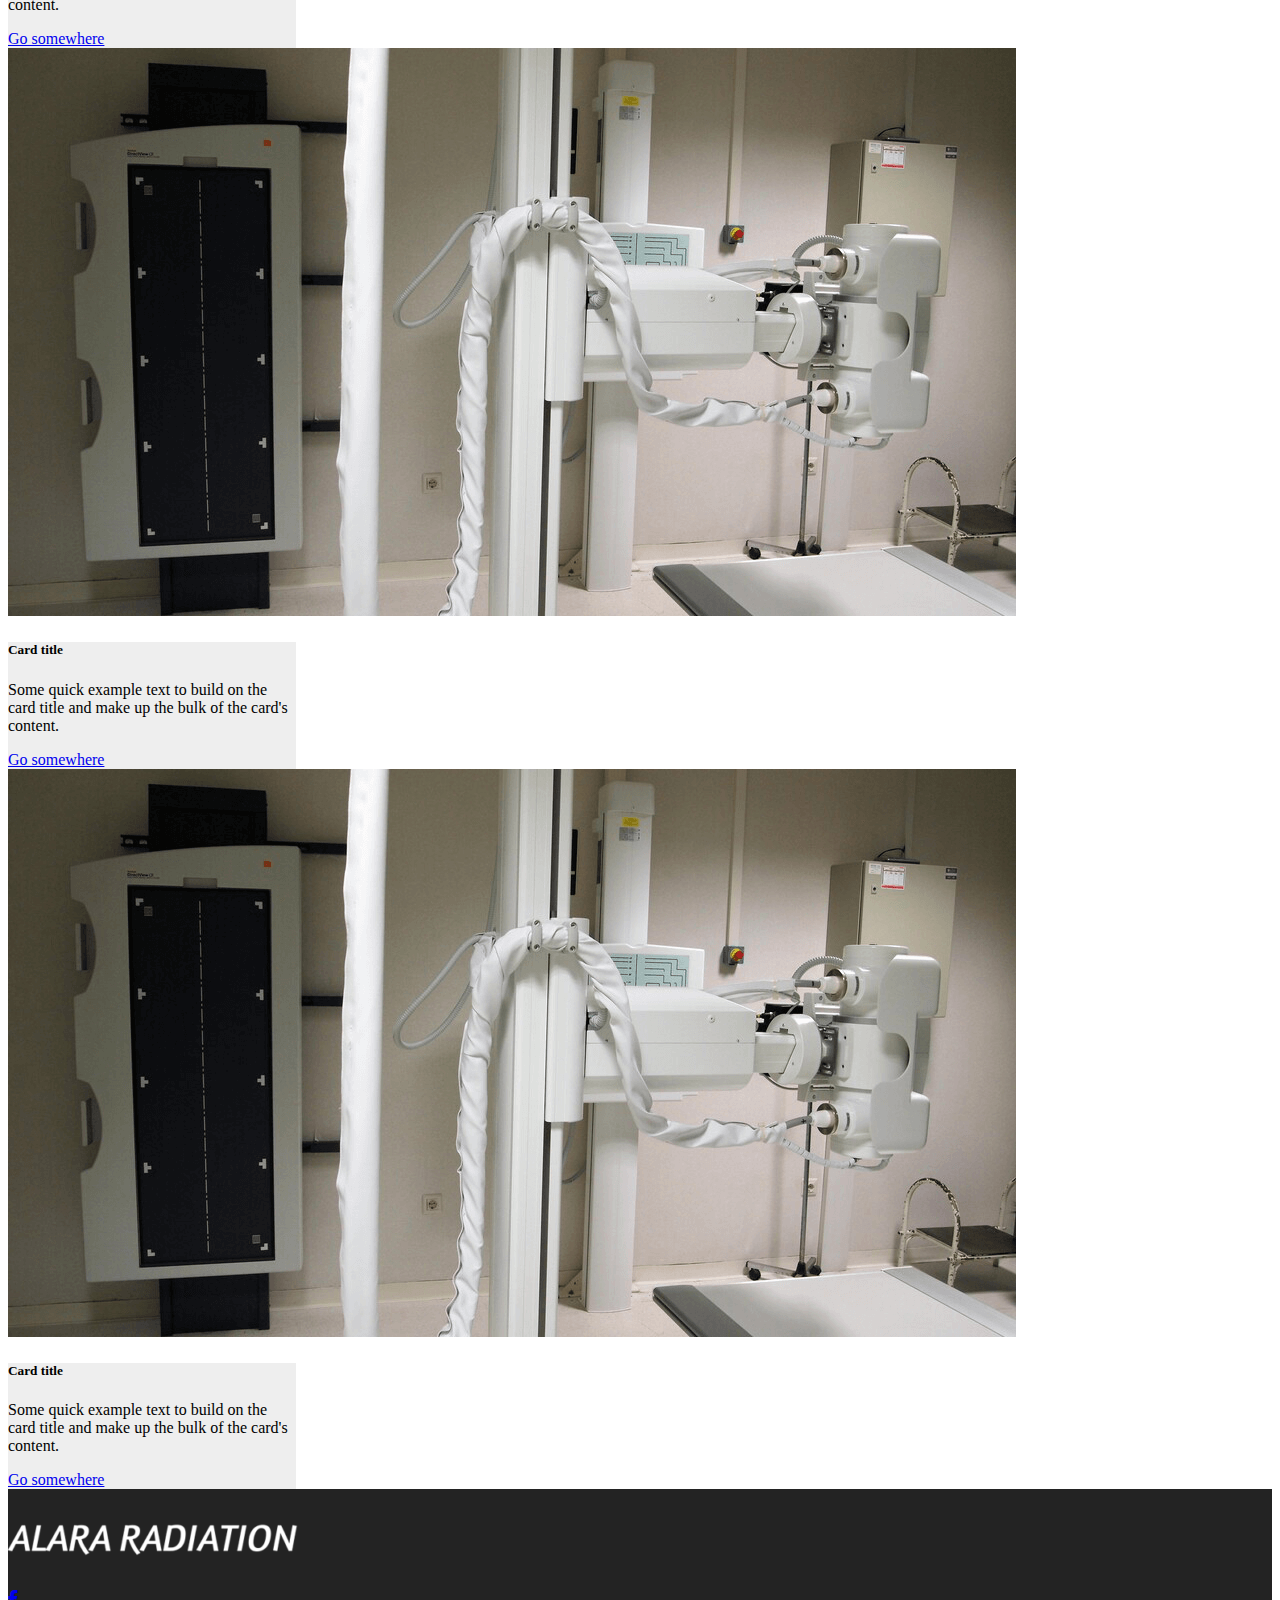
<file: products.html>
<!DOCTYPE html>
<html lang="es">

<head>
    <meta charset="utf-8">
    <meta http-equiv="X-UA-Compatible" content="IE=edge">
    <meta name="viewport" content="width=device-width, initial-scale=1">

    <title>Alara Radiation SAC</title>

    <meta name="description" content="Somos una empresa experta en Radiologia.">
    <meta name="author" content="Jhonatan Carhuamaca">

    <link href="https://cdn.jsdelivr.net/npm/bootstrap@5.2.0/dist/css/bootstrap.min.css" rel="stylesheet"
        integrity="sha384-gH2yIJqKdNHPEq0n4Mqa/HGKIhSkIHeL5AyhkYV8i59U5AR6csBvApHHNl/vI1Bx" crossorigin="anonymous">
    <link href="css/style.css" rel="stylesheet">
    <link href="https://cdnjs.cloudflare.com/ajax/libs/font-awesome/6.1.2/css/all.min.css" rel="stylesheet">

</head>

<body>
    <div class="sticky-top bg-white">
        <!-- <div class="fixed-top">-->
        <header class="container d-flex justify-content-end">
            <p></p>
            <p></p>
            <p class="text-dark mb-0 p-2 fs-6">

                <a href="tel:+51917508826" target="_blank" class="text-dark">
					<i class="fa-solid fa-phone"></i><span class="social-item-label">+51 917508826</span>
				</a>
				<a href="mailto:ventas@alararadiation.com" target="_blank" class="text-dark">
					<i class="fa-solid fa-envelope"></i><span class="social-item-label">ventas@alararadiation.com</span>
				</a>
            </p>
        </header>
        <nav class="navbar navbar-expand-lg bg-mainpage">
            <div class="container">
                <a class="navbar-brand" href="./">
                    <img src="./img/logo-290x97.png" width="270" height="90">
                </a>

                <button class="navbar-toggler" type="button" data-bs-toggle="collapse"
                    data-bs-target="#navbarSupportedContent" aria-controls="navbarSupportedContent"
                    aria-expanded="false" aria-label="Toggle navigation">
                    <span class="navbar-toggler-icon"></span>
                </button>
                <div class="collapse navbar-collapse justify-content-end h5" id="navbarSupportedContent">
                    <ul class="navbar-nav ml-md-auto">
                        <li class="nav-item active">
                            <a class="nav-link text-light" href="./">Inicio</a>
                        </li>
                        <li class="nav-item">
                            <a class="nav-link text-light" href="./about.html">Nosotros</a>
                        </li>
                        <li class="nav-item">
                            <a class="nav-link text-light" href="./products.html">Productos<span
                                    class="sr-only">(current)</span></a>
                        </li>
                        <li class="nav-item dropdown">
                            <a class="nav-link dropdown-toggle text-light" href="#" role="button"
                                data-bs-toggle="dropdown" aria-expanded="false">
                                Servicios
                            </a>
                            <ul class="dropdown-menu bg-mainpage">
                                <li><a class="dropdown-item text-light" href="./curso.html">Cursos</a></li>
                                <li><a class="dropdown-item text-light" href="./tramites.html">Trámites</a></li>
                                <!--<li><hr class="dropdown-divider"></li>
                              <li><a class="dropdown-item" href="#">Something else here</a></li>-->
                            </ul>
                        </li>
                        <li class="nav-item">
                            <a class="nav-link text-light" href="./contactus.html">Contactanos</a>
                        </li>
                    </ul>
                </div>
        </nav>
    </div>
    <div class="container-fluid">
        <div class="row">
            <div class="col-md-12 px-0">
                <img src="./img/background-page.png" class="img-responsive bocy" alt="...">
            </div>
        </div>
    </div>
    <div class="container-fluid mt-n1">
        <div class="row p-3">
            <div class="col-md-4">
            </div>
            <div class="col-md-4 bg-mainpage text-center">
                <h3 class="p-4 text-white font-weight-bold h1">
                    PRODUCTOS
                </h3>
            </div>
            <div class="col-md-4">
            </div>
        </div>
    </div>

    <div class="container">
        <div class="row pb-4">
            <div class="col-md-12">
                <ul class="nav nav-pills nav-fill mb-3" id="pills-tab" role="tablist">
                    <li class="nav-item" role="presentation">
                        <button class="nav-link active" id="pills-home-tab" data-bs-toggle="pill"
                            data-bs-target="#pills-home" type="button" role="tab" aria-controls="pills-home"
                            aria-selected="true"><h5>Section1</h5></button>
                    </li>
                    <li class="nav-item" role="presentation">
                        <button class="nav-link" id="pills-profile-tab" data-bs-toggle="pill"
                            data-bs-target="#pills-profile" type="button" role="tab" aria-controls="pills-profile"
                            aria-selected="false"><h5>Section2</h5></button>
                    </li>
                    <li class="nav-item" role="presentation">
                        <button class="nav-link" id="pills-contact-tab" data-bs-toggle="pill"
                            data-bs-target="#pills-contact" type="button" role="tab" aria-controls="pills-contact"
                            aria-selected="false"><h5>Section3</h5></button>
                    </li>
                    <!--<li class="nav-item" role="presentation">
                        <button class="nav-link" id="pills-disabled-tab" data-bs-toggle="pill"
                            data-bs-target="#pills-disabled" type="button" role="tab" aria-controls="pills-disabled"
                            aria-selected="false" disabled>Disabled</button>
                    </li> -->
                </ul>
                <div class="tab-content" id="pills-tabContent">
                    <div class="tab-pane fade show active" id="pills-home" role="tabpanel"
                        aria-labelledby="pills-home-tab" tabindex="0">
                        <div class="row">
                            <div class="col-md-4 px-3 py-3 d-flex justify-content-center">
                                <div class="card" style="width: 18rem;">
                                    <img src="./img/p1.png" class="card-img-top" alt="...">
                                    <div class="card-body bg-gray">
                                        <h5 class="card-title">Card title</h5>
                                        <p class="card-text">Some quick example text to build on the card title and
                                            make up the bulk of
                                            the card's content.</p>
                                        <a href="#" class="btn btn-primary">Go somewhere</a>
                                    </div>
                                </div>
                            </div>
                            <div class="col-md-4 px-3 py-3 d-flex justify-content-center">
                                <div class="card" style="width: 18rem;">
                                    <img src="./img/p1.png" class="card-img-top" alt="...">
                                    <div class="card-body bg-gray">
                                        <h5 class="card-title">Card title</h5>
                                        <p class="card-text">Some quick example text to build on the card title and
                                            make up the bulk of
                                            the card's content.</p>
                                        <a href="#" class="btn btn-primary">Go somewhere</a>
                                    </div>
                                </div>
                            </div>
                            <div class="col-md-4 px-3 py-3 d-flex justify-content-center">
                                <div class="card" style="width: 18rem;">
                                    <img src="./img/p1.png" class="card-img-top" alt="...">
                                    <div class="card-body bg-gray">
                                        <h5 class="card-title">Card title</h5>
                                        <p class="card-text">Some quick example text to build on the card title and
                                            make up the bulk of
                                            the card's content.</p>
                                        <a href="#" class="btn btn-primary">Go somewhere</a>
                                    </div>
                                </div>
                            </div>
                            <div class="col-md-4 px-3 py-3 d-flex justify-content-center">
                                <div class="card" style="width: 18rem;">
                                    <img src="./img/p1.png" class="card-img-top" alt="...">
                                    <div class="card-body bg-gray">
                                        <h5 class="card-title">Card title</h5>
                                        <p class="card-text">Some quick example text to build on the card title and
                                            make up the bulk of
                                            the card's content.</p>
                                        <a href="#" class="btn btn-primary">Go somewhere</a>
                                    </div>
                                </div>
                            </div>
                            <div class="col-md-4 px-3 py-3 d-flex justify-content-center">
                                <div class="card" style="width: 18rem;">
                                    <img src="./img/p1.png" class="card-img-top" alt="...">
                                    <div class="card-body bg-gray">
                                        <h5 class="card-title">Card title</h5>
                                        <p class="card-text">Some quick example text to build on the card title and
                                            make up the bulk of
                                            the card's content.</p>
                                        <a href="#" class="btn btn-primary">Go somewhere</a>
                                    </div>
                                </div>
                            </div>
                            <div class="col-md-4 px-3 py-3 d-flex justify-content-center">
                                <div class="card" style="width: 18rem;">
                                    <img src="./img/p1.png" class="card-img-top" alt="...">
                                    <div class="card-body bg-gray">
                                        <h5 class="card-title">Card title</h5>
                                        <p class="card-text">Some quick example text to build on the card title and
                                            make up the bulk of
                                            the card's content.</p>
                                        <a href="#" class="btn btn-primary">Go somewhere</a>
                                    </div>
                                </div>
                            </div>
                            <div class="col-md-4 px-3 py-3 d-flex justify-content-center">
                                <div class="card" style="width: 18rem;">
                                    <img src="./img/p1.png" class="card-img-top" alt="...">
                                    <div class="card-body bg-gray">
                                        <h5 class="card-title">Card title</h5>
                                        <p class="card-text">Some quick example text to build on the card title and
                                            make up the bulk of
                                            the card's content.</p>
                                        <a href="#" class="btn btn-primary">Go somewhere</a>
                                    </div>
                                </div>
                            </div>
                            <div class="col-md-4 px-3 py-3 d-flex justify-content-center">
                                <div class="card" style="width: 18rem;">
                                    <img src="./img/p1.png" class="card-img-top" alt="...">
                                    <div class="card-body bg-gray">
                                        <h5 class="card-title">Card title</h5>
                                        <p class="card-text">Some quick example text to build on the card title and
                                            make up the bulk of
                                            the card's content.</p>
                                        <a href="#" class="btn btn-primary">Go somewhere</a>
                                    </div>
                                </div>
                            </div>
                            <div class="col-md-4 px-3 py-3 d-flex justify-content-center">
                                <div class="card" style="width: 18rem;">
                                    <img src="./img/p1.png" class="card-img-top" alt="...">
                                    <div class="card-body bg-gray">
                                        <h5 class="card-title">Card title</h5>
                                        <p class="card-text">Some quick example text to build on the card title and
                                            make up the bulk of
                                            the card's content.</p>
                                        <a href="#" class="btn btn-primary">Go somewhere</a>
                                    </div>
                                </div>
                            </div>
                        </div>
                    </div>
                    <div class="tab-pane fade" id="pills-profile" role="tabpanel" aria-labelledby="pills-profile-tab"
                        tabindex="0">
                        <div class="row">
                            <div class="col-md-4 px-3 py-3 d-flex justify-content-center">
                                <div class="card" style="width: 18rem;">
                                    <img src="./img/p1.png" class="card-img-top" alt="...">
                                    <div class="card-body bg-gray">
                                        <h5 class="card-title">Card title</h5>
                                        <p class="card-text">Some quick example text to build on the card title and
                                            make up the bulk of
                                            the card's content.</p>
                                        <a href="#" class="btn btn-primary">Go somewhere</a>
                                    </div>
                                </div>
                            </div>
                            <div class="col-md-4 px-3 py-3 d-flex justify-content-center">
                                <div class="card" style="width: 18rem;">
                                    <img src="./img/p1.png" class="card-img-top" alt="...">
                                    <div class="card-body bg-gray">
                                        <h5 class="card-title">Card title</h5>
                                        <p class="card-text">Some quick example text to build on the card title and
                                            make up the bulk of
                                            the card's content.</p>
                                        <a href="#" class="btn btn-primary">Go somewhere</a>
                                    </div>
                                </div>
                            </div>
                            <div class="col-md-4 px-3 py-3 d-flex justify-content-center">
                                <div class="card" style="width: 18rem;">
                                    <img src="./img/p1.png" class="card-img-top" alt="...">
                                    <div class="card-body bg-gray">
                                        <h5 class="card-title">Card title</h5>
                                        <p class="card-text">Some quick example text to build on the card title and
                                            make up the bulk of
                                            the card's content.</p>
                                        <a href="#" class="btn btn-primary">Go somewhere</a>
                                    </div>
                                </div>
                            </div>

                            <div class="col-md-4 px-3 py-3 d-flex justify-content-center">
                                <div class="card" style="width: 18rem;">
                                    <img src="./img/p1.png" class="card-img-top" alt="...">
                                    <div class="card-body bg-gray">
                                        <h5 class="card-title">Card title</h5>
                                        <p class="card-text">Some quick example text to build on the card title and
                                            make up the bulk of
                                            the card's content.</p>
                                        <a href="#" class="btn btn-primary">Go somewhere</a>
                                    </div>
                                </div>
                            </div>
                            <div class="col-md-4 px-3 py-3 d-flex justify-content-center">
                                <div class="card" style="width: 18rem;">
                                    <img src="./img/p1.png" class="card-img-top" alt="...">
                                    <div class="card-body bg-gray">
                                        <h5 class="card-title">Card title</h5>
                                        <p class="card-text">Some quick example text to build on the card title and
                                            make up the bulk of
                                            the card's content.</p>
                                        <a href="#" class="btn btn-primary">Go somewhere</a>
                                    </div>
                                </div>
                            </div>
                        </div>
                    </div>
                    <div class="tab-pane fade" id="pills-contact" role="tabpanel" aria-labelledby="pills-contact-tab"
                        tabindex="0">
                        <div class="row">
                            <div class="col-md-4 px-3 py-3 d-flex justify-content-center">
                                <div class="card" style="width: 18rem;">
                                    <img src="./img/p1.png" class="card-img-top" alt="...">
                                    <div class="card-body bg-gray">
                                        <h5 class="card-title">Card title</h5>
                                        <p class="card-text">Some quick example text to build on the card title and
                                            make up the bulk of
                                            the card's content.</p>
                                        <a href="#" class="btn btn-primary">Go somewhere</a>
                                    </div>
                                </div>
                            </div>
                            <div class="col-md-4 px-3 py-3 d-flex justify-content-center">
                                <div class="card" style="width: 18rem;">
                                    <img src="./img/p1.png" class="card-img-top" alt="...">
                                    <div class="card-body bg-gray">
                                        <h5 class="card-title">Card title</h5>
                                        <p class="card-text">Some quick example text to build on the card title and
                                            make up the bulk of
                                            the card's content.</p>
                                        <a href="#" class="btn btn-primary">Go somewhere</a>
                                    </div>
                                </div>
                            </div>
                            <div class="col-md-4 px-3 py-3 d-flex justify-content-center">
                                <div class="card" style="width: 18rem;">
                                    <img src="./img/p1.png" class="card-img-top" alt="...">
                                    <div class="card-body bg-gray">
                                        <h5 class="card-title">Card title</h5>
                                        <p class="card-text">Some quick example text to build on the card title and
                                            make up the bulk of
                                            the card's content.</p>
                                        <a href="#" class="btn btn-primary">Go somewhere</a>
                                    </div>
                                </div>
                            </div>
                            <div class="col-md-4 px-3 py-3 d-flex justify-content-center">
                                <div class="card" style="width: 18rem;">
                                    <img src="./img/p1.png" class="card-img-top" alt="...">
                                    <div class="card-body bg-gray">
                                        <h5 class="card-title">Card title</h5>
                                        <p class="card-text">Some quick example text to build on the card title and
                                            make up the bulk of
                                            the card's content.</p>
                                        <a href="#" class="btn btn-primary">Go somewhere</a>
                                    </div>
                                </div>
                            </div>
                            <div class="col-md-4 px-3 py-3 d-flex justify-content-center">
                                <div class="card" style="width: 18rem;">
                                    <img src="./img/p1.png" class="card-img-top" alt="...">
                                    <div class="card-body bg-gray">
                                        <h5 class="card-title">Card title</h5>
                                        <p class="card-text">Some quick example text to build on the card title and
                                            make up the bulk of
                                            the card's content.</p>
                                        <a href="#" class="btn btn-primary">Go somewhere</a>
                                    </div>
                                </div>
                            </div>
                            <div class="col-md-4 px-3 py-3 d-flex justify-content-center">
                                <div class="card" style="width: 18rem;">
                                    <img src="./img/p1.png" class="card-img-top" alt="...">
                                    <div class="card-body bg-gray">
                                        <h5 class="card-title">Card title</h5>
                                        <p class="card-text">Some quick example text to build on the card title and
                                            make up the bulk of
                                            the card's content.</p>
                                        <a href="#" class="btn btn-primary">Go somewhere</a>
                                    </div>
                                </div>
                            </div>
                            <div class="col-md-4 px-3 py-3 d-flex justify-content-center">
                                <div class="card" style="width: 18rem;">
                                    <img src="./img/p1.png" class="card-img-top" alt="...">
                                    <div class="card-body bg-gray">
                                        <h5 class="card-title">Card title</h5>
                                        <p class="card-text">Some quick example text to build on the card title and
                                            make up the bulk of
                                            the card's content.</p>
                                        <a href="#" class="btn btn-primary">Go somewhere</a>
                                    </div>
                                </div>
                            </div>
                        </div>
                    </div>
                    <!--<div class="tab-pane fade" id="pills-disabled" role="tabpanel" aria-labelledby="pills-disabled-tab"
                        tabindex="0">...</div>-->
                </div>

                

            </div>
        </div>
    </div>
    <div class="container-fluid bg-fter text-white py-3">
        <div class="row">
            <div class="col-md-3">
            </div>
            <div class="col-md-6 d-flex justify-content-center">
                <img alt="Bootstrap Image Preview" src="./img/logo-290x97.png">
            </div>
            <div class="col-md-3">
            </div>
        </div>
        <div class="row pb-5">
            <div class="col-md-3">
            </div>
            <div class="col-md-6 d-flex justify-content-center">
                <div class="px-2">
                    <a class="btn btn-light" href="#!" role="button">
                        <i class="fab fa-facebook-f px-2"></i>
                    </a>
                </div>
                <div class="px-2">
                    <a class="btn btn-light" href="#!" role="button">
                        <i class="fab fa-twitter px-2"></i>
                    </a>
                </div>
                <div class="px-2">
                    <a class="btn btn-light" href="#!" role="button">
                        <i class="fab fa-instagram px-2"></i>
                    </a>
                </div>
                <div class="px-2">
                    <a class="btn btn-light" href="#!" role="button">
                        <i class="fab fa-tiktok px-2"></i>
                    </a>
                </div>
            </div>
            <div class="col-md-3">
            </div>
        </div>
    </div>
    <div class="container-fluid bg-fter text-white d-flex justify-content-center">
        <span class="border-top border-light w-100 px-0">
            <div class="row">

                <div class="col-md-12 d-flex justify-content-center">
                    <h6 class="pt-3 pb-4">
                        Alara Radiation SAC | © Copyright
                    </h6>
                </div>

            </div>
        </span>
    </div>
	<a href="https://api.whatsapp.com/send?phone=51966007287&text=Hola%21%20Quisiera%20m%C3%A1s%20informaci%C3%B3n%20sobre%20Varela%202." class="floaty" target="_blank">
        <i class="fa-brands fa-whatsapp my-floaty"></i>
	</a>
    <script src="https://cdn.jsdelivr.net/npm/bootstrap@5.2.0/dist/js/bootstrap.bundle.min.js"
        integrity="sha384-A3rJD856KowSb7dwlZdYEkO39Gagi7vIsF0jrRAoQmDKKtQBHUuLZ9AsSv4jD4Xa"
        crossorigin="anonymous"></script>
    <!--<script src="js/jquery.min.js"></script>
    <script src="js/popper.min.js"></script>
    <script src="js/bootstrap.min.js"></script> -->
    <script src="js/scripts.js"></script>
</body>

</html>
</file>
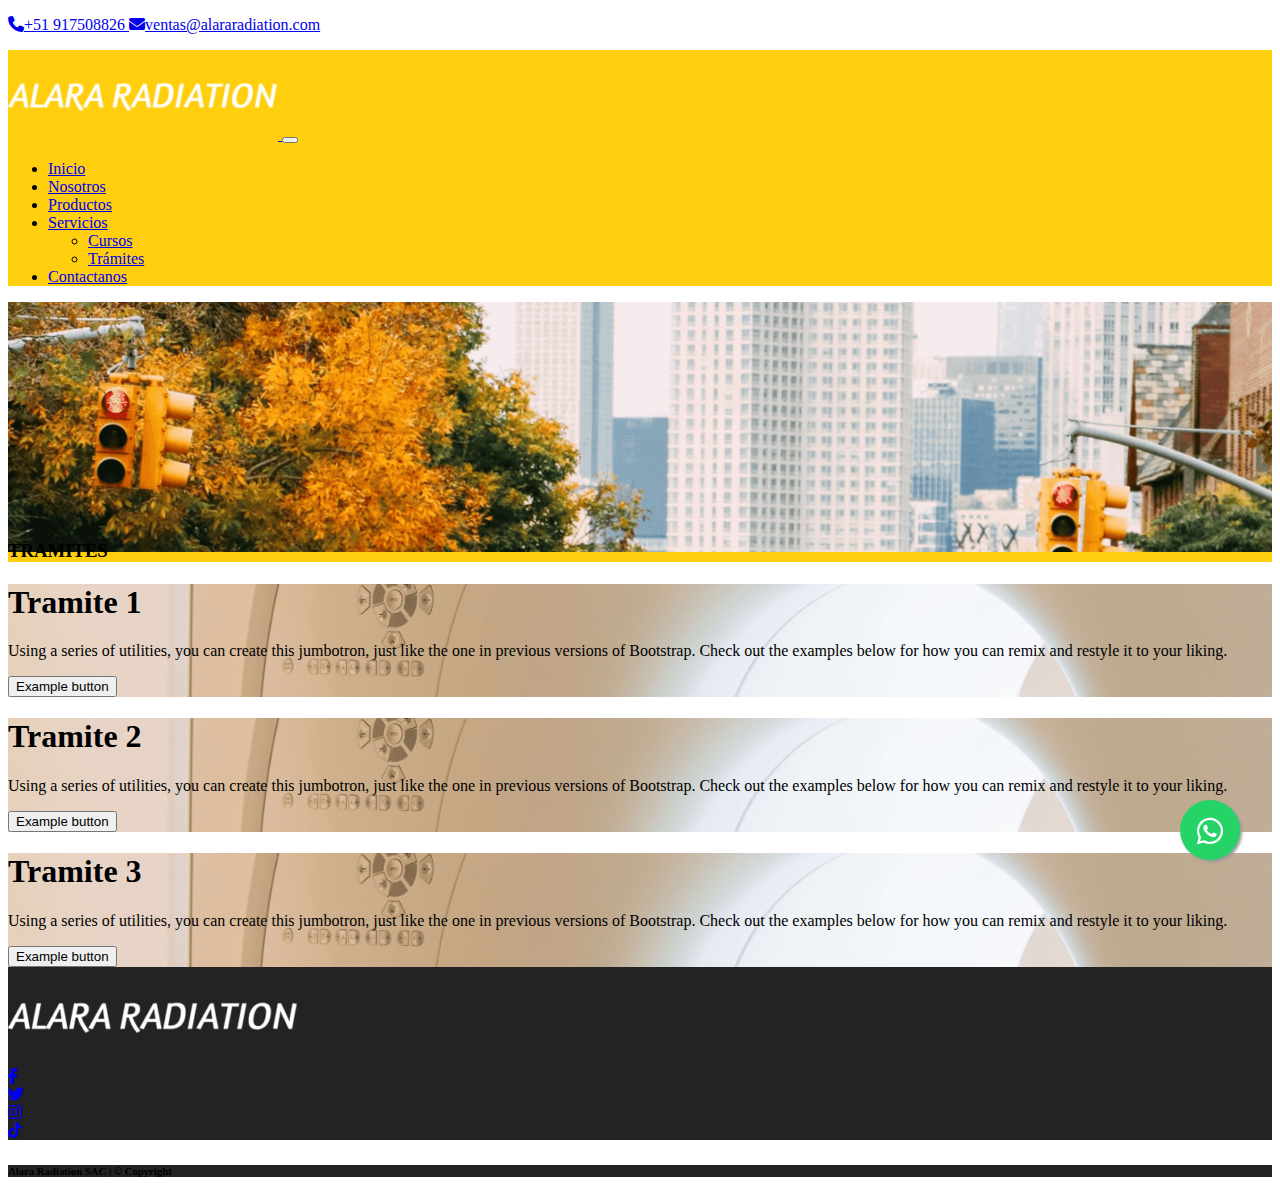
<file: tramites.html>
<!DOCTYPE html>
<html lang="es">

<head>
    <meta charset="utf-8">
    <meta http-equiv="X-UA-Compatible" content="IE=edge">
    <meta name="viewport" content="width=device-width, initial-scale=1">

    <title>Alara Radiation SAC</title>

    <meta name="description" content="Somos una empresa experta en Radiologia.">
    <meta name="author" content="Jhonatan Carhuamaca">

    <link href="https://cdn.jsdelivr.net/npm/bootstrap@5.2.0/dist/css/bootstrap.min.css" rel="stylesheet"
        integrity="sha384-gH2yIJqKdNHPEq0n4Mqa/HGKIhSkIHeL5AyhkYV8i59U5AR6csBvApHHNl/vI1Bx" crossorigin="anonymous">
    <link href="css/style.css" rel="stylesheet">
    <link href="https://cdnjs.cloudflare.com/ajax/libs/font-awesome/6.1.2/css/all.min.css" rel="stylesheet">

</head>

<body>
    <div class="sticky-top bg-white">
        <!-- <div class="fixed-top">-->
        <header class="container d-flex justify-content-end">
            <p></p>
            <p></p>
            <p class="text-dark mb-0 p-2 fs-6">

                <a href="tel:+51917508826" target="_blank" class="text-dark">
					<i class="fa-solid fa-phone"></i><span class="social-item-label">+51 917508826</span>
				</a>
				<a href="mailto:ventas@alararadiation.com" target="_blank" class="text-dark">
					<i class="fa-solid fa-envelope"></i><span class="social-item-label">ventas@alararadiation.com</span>
				</a>
            </p>
        </header>
        <nav class="navbar navbar-expand-lg bg-mainpage">
            <div class="container">
                <a class="navbar-brand" href="./">
                    <img src="./img/logo-290x97.png" width="270" height="90">
                </a>

                <button class="navbar-toggler" type="button" data-bs-toggle="collapse"
                    data-bs-target="#navbarSupportedContent" aria-controls="navbarSupportedContent"
                    aria-expanded="false" aria-label="Toggle navigation">
                    <span class="navbar-toggler-icon"></span>
                </button>
                <div class="collapse navbar-collapse justify-content-end h5" id="navbarSupportedContent">
                    <ul class="navbar-nav ml-md-auto">
                        <li class="nav-item active">
                            <a class="nav-link text-light" href="./">Inicio</a>
                        </li>
                        <li class="nav-item">
                            <a class="nav-link text-light" href="./about.html">Nosotros</a>
                        </li>
                        <li class="nav-item">
                            <a class="nav-link text-light" href="./products.html">Productos<span
                                    class="sr-only">(current)</span></a>
                        </li>
                        <li class="nav-item dropdown">
                            <a class="nav-link dropdown-toggle text-light" href="#" role="button"
                                data-bs-toggle="dropdown" aria-expanded="false">
                                Servicios
                            </a>
                            <ul class="dropdown-menu bg-mainpage">
                                <li><a class="dropdown-item text-light" href="./curso.html">Cursos</a></li>
                                <li><a class="dropdown-item text-light" href="./tramites.html">Trámites</a></li>
                                <!--<li><hr class="dropdown-divider"></li>
                              <li><a class="dropdown-item" href="#">Something else here</a></li>-->
                            </ul>
                        </li>
                        <li class="nav-item">
                            <a class="nav-link text-light" href="./contactus.html">Contactanos</a>
                        </li>
                    </ul>
                </div>
        </nav>
    </div>
    <div class="container-fluid">
        <div class="row">
            <div class="col-md-12 px-0">
                <img src="./img/background-page.png" class="img-responsive bocy" alt="...">
            </div>
        </div>
    </div>
    <div class="container-fluid mt-n1">
        <div class="row p-3">
            <div class="col-md-4">
            </div>
            <div class="col-md-4 bg-mainpage text-center">
                <h3 class="p-4 text-white font-weight-bold h1">
                    TRAMITES
                </h3>
            </div>
            <div class="col-md-4">
            </div>
        </div>
    </div>

    <div class="container" >
        <div class="p-5 mb-4 bg-light rounded-3 card-cover" style="background-image: url('./img/pexels-mart-production-7089024.jpg');">
            <div class="container-fluid py-5">
              <h1 class="display-5 fw-bold">Tramite 1</h1>
              <p class="col-md-8 fs-4">Using a series of utilities, you can create this jumbotron, just like the one in previous versions of Bootstrap. Check out the examples below for how you can remix and restyle it to your liking.</p>
              <button class="btn btn-primary btn-lg" type="button">Example button</button>
            </div>
        </div>
        <div class="p-5 mb-4 bg-light rounded-3 card-cover" style="background-image: url('./img/pexels-mart-production-7089024.jpg');">
            <div class="container-fluid py-5">
              <h1 class="display-5 fw-bold">Tramite 2</h1>
              <p class="col-md-8 fs-4">Using a series of utilities, you can create this jumbotron, just like the one in previous versions of Bootstrap. Check out the examples below for how you can remix and restyle it to your liking.</p>
              <button class="btn btn-primary btn-lg" type="button">Example button</button>
            </div>
        </div>
        <div class="p-5 mb-4 bg-light rounded-3 card-cover" style="background-image: url('./img/pexels-mart-production-7089024.jpg');">
            <div class="container-fluid py-5">
              <h1 class="display-5 fw-bold">Tramite 3</h1>
              <p class="col-md-8 fs-4">Using a series of utilities, you can create this jumbotron, just like the one in previous versions of Bootstrap. Check out the examples below for how you can remix and restyle it to your liking.</p>
              <button class="btn btn-primary btn-lg" type="button">Example button</button>
            </div>
        </div>
    </div>

    <div class="container-fluid bg-fter text-white py-3">
        <div class="row">
            <div class="col-md-3">
            </div>
            <div class="col-md-6 d-flex justify-content-center">
                <img alt="Bootstrap Image Preview" src="./img/logo-290x97.png">
            </div>
            <div class="col-md-3">
            </div>
        </div>
        <div class="row pb-5">
            <div class="col-md-3">
            </div>
            <div class="col-md-6 d-flex justify-content-center">
                <div class="px-2">
                    <a class="btn btn-light" href="#!" role="button">
                        <i class="fab fa-facebook-f px-2"></i>
                    </a>
                </div>
                <div class="px-2">
                    <a class="btn btn-light" href="#!" role="button">
                        <i class="fab fa-twitter px-2"></i>
                    </a>
                </div>
                <div class="px-2">
                    <a class="btn btn-light" href="#!" role="button">
                        <i class="fab fa-instagram px-2"></i>
                    </a>
                </div>
                <div class="px-2">
                    <a class="btn btn-light" href="#!" role="button">
                        <i class="fab fa-tiktok px-2"></i>
                    </a>
                </div>
            </div>
            <div class="col-md-3">
            </div>
        </div>
    </div>
    <div class="container-fluid bg-fter text-white d-flex justify-content-center">
        <span class="border-top border-light w-100 px-0">
            <div class="row">

                <div class="col-md-12 d-flex justify-content-center">
                    <h6 class="pt-3 pb-4">
                        Alara Radiation SAC | © Copyright
                    </h6>
                </div>

            </div>
        </span>
    </div>

	<a href="https://api.whatsapp.com/send?phone=51966007287&text=Hola%21%20Quisiera%20m%C3%A1s%20informaci%C3%B3n%20sobre%20Varela%202." class="floaty" target="_blank">
        <i class="fa-brands fa-whatsapp my-floaty"></i>
	</a>
    <script src="https://cdn.jsdelivr.net/npm/bootstrap@5.2.0/dist/js/bootstrap.bundle.min.js"
        integrity="sha384-A3rJD856KowSb7dwlZdYEkO39Gagi7vIsF0jrRAoQmDKKtQBHUuLZ9AsSv4jD4Xa"
        crossorigin="anonymous"></script>
    <!--<script src="js/jquery.min.js"></script>
    <script src="js/popper.min.js"></script>
    <script src="js/bootstrap.min.js"></script> -->
    <script src="js/scripts.js"></script>
</body>

</html>
</file>
<file: css/style.css>
.bg-mainpage {
    background-color: #ffce0c !important;
  }
.bg-gray {
    background-color: #eeeeee !important;
  }
.bg-fter{
    background-color:#232323 !important;
}
/*
.imag-cropped{
  height: 35% !important;
  object-fit:cover;
}
*/
.bocy {
  object-fit: cover;
  object-position:top; /* Center the image within the element */
  width: 100%;
  max-height: 250px;
  margin-bottom: 1rem;
}
.bocy1 {
  object-fit: cover;
  object-position:center; /* Center the image within the element */
  width: 100%;
  max-height: 600px;
}
.mt-n1{
  margin-top: -4%;
}
.nav-pills .nav-link.active,
.show>.nav-pills .nav-link{
    background: #ffce0c !important;
    color: #fff !important;
}

.dropdown-item:focus, .dropdown-item:hover {
	color: #000 !important;
}
.dropdown-menu {
	--bs-dropdown-link-active-bg: #dbb417 !important;
}

.btn-primary {
	--bs-btn-bg: #dbb417 !important;
	--bs-btn-border-color: #dbb417 !important;
	--bs-btn-hover-bg: #c09c0a !important;
	--bs-btn-hover-border-color: #c5a214 !important;
	--bs-btn-focus-shadow-rgb: 194,165,49 !important;
	--bs-btn-active-bg: #e0bb27 !important;
	--bs-btn-active-border-color: #e0be35 !important;
}

:root {
	--bs-link-color: #000 !important;
  --bs-link-hover-color: #e0bb27 !important;
}

.feature-icon {
  width: 4rem;
  height: 4rem;
  border-radius: .75rem;
}

.icon-link > .bi {
  margin-top: .125rem;
  margin-left: .125rem;
  fill: currentcolor;
  transition: transform .25s ease-in-out;
}
.icon-link:hover > .bi {
  transform: translate(.25rem);
}

.icon-square {
  width: 3rem;
  height: 3rem;
  border-radius: .75rem;
}

.text-shadow-1 { text-shadow: 0 .125rem .25rem rgba(0, 0, 0, .25); }
.text-shadow-2 { text-shadow: 0 .25rem .5rem rgba(0, 0, 0, .25); }
.text-shadow-3 { text-shadow: 0 .5rem 1.5rem rgba(0, 0, 0, .25); }

.card-cover {
  background-repeat: no-repeat;
  background-position: center center;
  background-size: cover;
}

.map-container-2{
  object-fit: cover;
  object-position:center; /* Center the image within the element */
  width: 100%;
}
.map-container-2 iframe{
  left:0;
  top:0;
  height: 400px;
  width:100%;
}
.floaty{
	position:fixed;
	width:60px;
	height:60px;
	bottom:40px;
	right:40px;
	background-color:#25d366;
	color:#FFF;
	border-radius:50px;
	text-align:center;
  font-size:30px;
	box-shadow: 2px 2px 3px #999;
  z-index:100;
}
.floaty:hover {
	text-decoration: none;
	color: #25d366;
  background-color:#fff;
}

.my-floaty{
	margin-top:16px;
}
</file>
